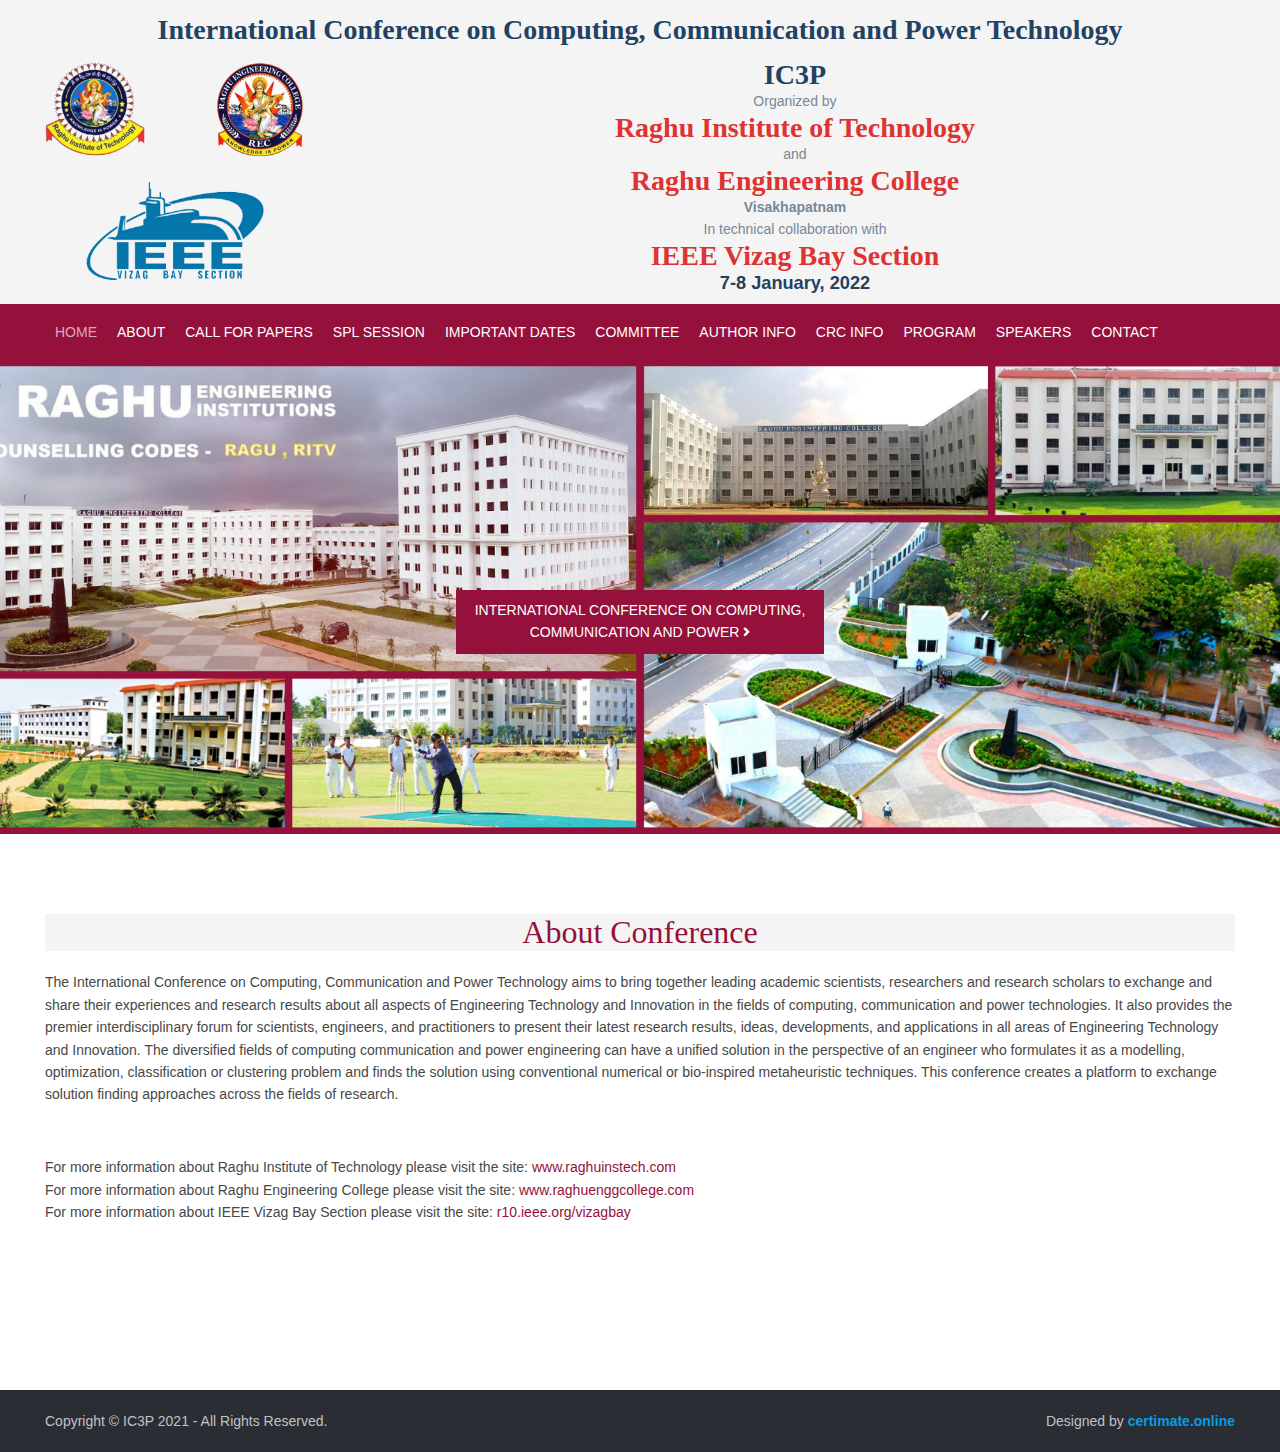
<file: index.html>
<!DOCTYPE html>

<html lang="">
<head>
<title>IC3P| Home</title>
<meta charset="utf-8">
<meta name="viewport" content="width=device-width, initial-scale=1.0, maximum-scale=1.0, user-scalable=no">
<link href="layout/styles/layout.css" rel="stylesheet" type="text/css" media="all">
</head>
<body id="top">
<div class="wrapper row0">
  
  <header id="header" class="hoc clear"> 
    <center><h1><span>International Conference on Computing, Communication and Power Technology</span></h1></center>
    <!-- ################################################################################################ -->
    <div id="logo" class="one_quarter first">
      <h1><a href="index.html"><img src="images/logo2.png"></a></h1><br>
      <h1><a href="index.html"><img src="images/ieee.png"></a></h1>
    </div>

    <div class="three_quarter">
        <center><p>
          <h1><span style="color:#234262">IC3P</span></h1><br>
          <span class="rem">Organized by</span><br>
          <h1><span class="ic">Raghu Institute of Technology</span></h1><br>
        <span class="rem">and</span><br>
        <h1><span class="ic">Raghu Engineering College</span></h1><br>
        <span class="rem"><b>Visakhapatnam</b><br>In technical collaboration with</span><br>
        <h1><span class="ic">IEEE Vizag Bay Section</span></h1><br>
        <p class="rem">7-8 January, 2022</p>
        </p></center>
    </div>
    <!-- ################################################################################################ -->
  </header>
</div>
<div class="wrapper row1">
  <section class="hoc clear">
    <!-- ################################################################################################ -->
    <nav id="mainav">
      <ul class="clear">
        <li class="active"><a href="index.html">Home</a></li>
        <li><a href="pages/about.html">About</a></li>
        <li><a href="pages/call-for-papers.html">Call For Papers</a></li>
        <li><a href="#">SPL Session</a></li>
        <li><a href="pages/important-dates.html">Important Dates</a></li>
        <li><a href="pages/committee.html">Committee</a></li>
        <li><a href="pages/authorinfo.html">Author Info</a></li>
        <li><a href="#">CRC info</a></li>
        <li><a href="pages/program.html">Program</a></li>
        <li><a href="pages/speakers.html">Speakers</a></li>
        <li><a href="pages/contactus.html">Contact</a></li>
      </ul>
      </ul>
    </nav>

   </section>
</div>
<!-- ################################################################################################ -->
<div class="wrapper bgded" style="background-image:url('images/cover1.png');">
  <div id="pageintro" class="hoc clear"> 
    <!-- ################################################################################################ -->
    <article>
      
      <h3 style="color:black"></h3>
      <footer><a class="btn" href="#">International Conference on Computing,<br> Communication and Power <i class="fas fa-angle-right"></i></a></footer>
    </article>
    <!-- ################################################################################################ -->
  </div>
</div>

<div class="wrapper row3">
  <main class="hoc container clear"> 
    <!-- main body -->
    <!-- ################################################################################################ -->
    <div class="content"> 
      <!-- ################################################################################################ -->
      <div id="gallery">
        <figure>
          <div class="wrapper row2">
      <center><h6 class="heading">About Conference</h></center>
    </div>
          <p>The International Conference on Computing, Communication and Power Technology aims to bring together leading academic scientists, researchers and research scholars to exchange and share their experiences and research results about all aspects of Engineering Technology and Innovation in the fields of computing, communication and power technologies. It also provides the premier interdisciplinary forum for scientists, engineers, and practitioners to present their latest research results, ideas, developments, and applications in all areas of Engineering Technology and Innovation. The diversified fields of computing communication and power engineering can have a unified solution in the perspective of an engineer who formulates it as a modelling, optimization, classification or clustering problem and finds the solution using conventional numerical or bio-inspired metaheuristic techniques. This conference creates a platform to exchange solution finding approaches across the fields of research.</p><br>
  

    <p>For more information about Raghu Institute of Technology please visit the site: <a href="https://www.raghuinstech.com/">www.raghuinstech.com</a></br>
    For more information about Raghu Engineering College please visit the site: <a href="https://www.raghuenggcollege.com/">www.raghuenggcollege.com</a></br>
    For more information about IEEE Vizag Bay Section please visit the site: <a href="https://r10.ieee.org/vizagbay/">r10.ieee.org/vizagbay</a></p><br>
    
    </div>
</div>
</div>
</div>


<div class="wrapper row5">
  <div id="copyright" class="hoc clear"> 
    <!-- ################################################################################################ -->
    <p class="fl_left">Copyright &copy; IC3P 2021 - All Rights Reserved.</p>
    <p class="fl_right">Designed by <a style="color: #039ee3" href="https://certimate.online"><b>certimate.online</b></a></p>
    </div>
</div>
<a id="backtotop" href="#top"><i class="fas fa-chevron-up"></i></a>
<!-- JAVASCRIPTS -->
<script src="layout/scripts/jquery.min.js"></script>
<script src="layout/scripts/jquery.backtotop.js"></script>
<script src="layout/scripts/jquery.mobilemenu.js"></script>
</body>
</html>
</file>
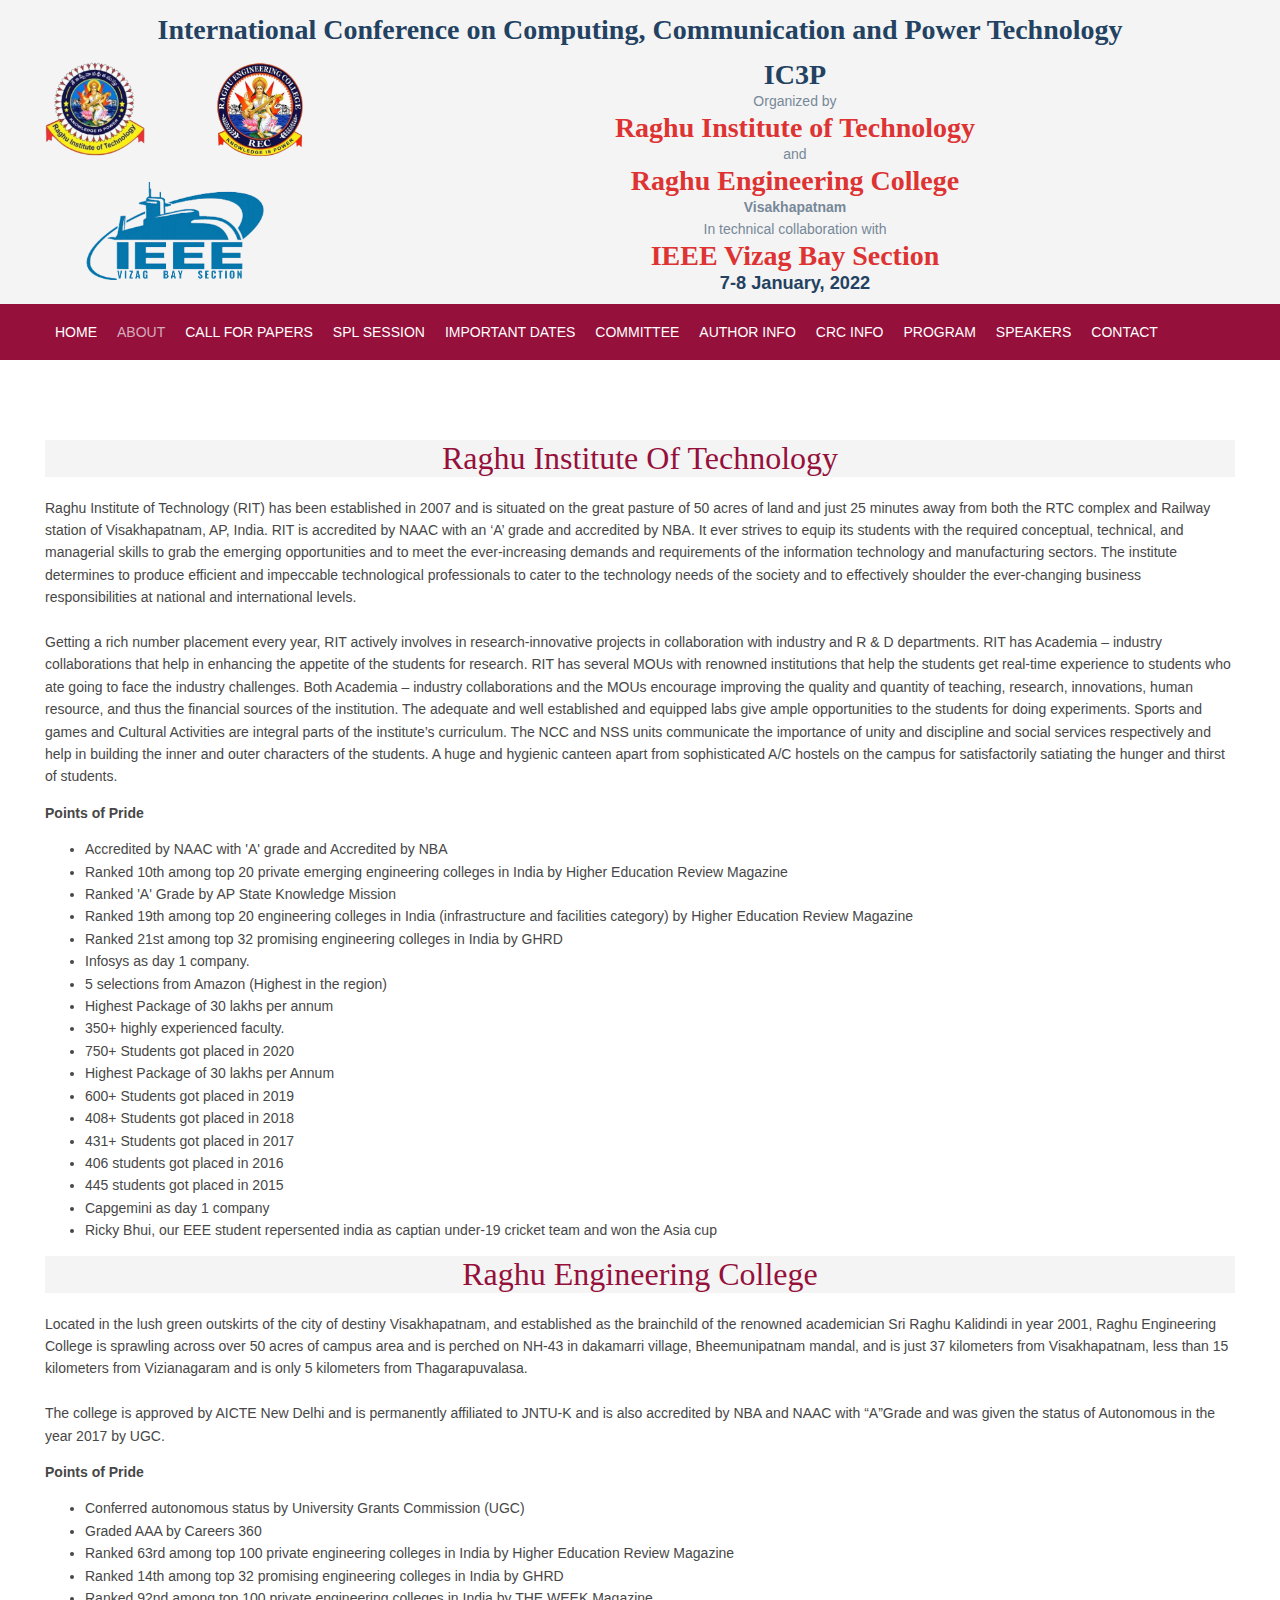
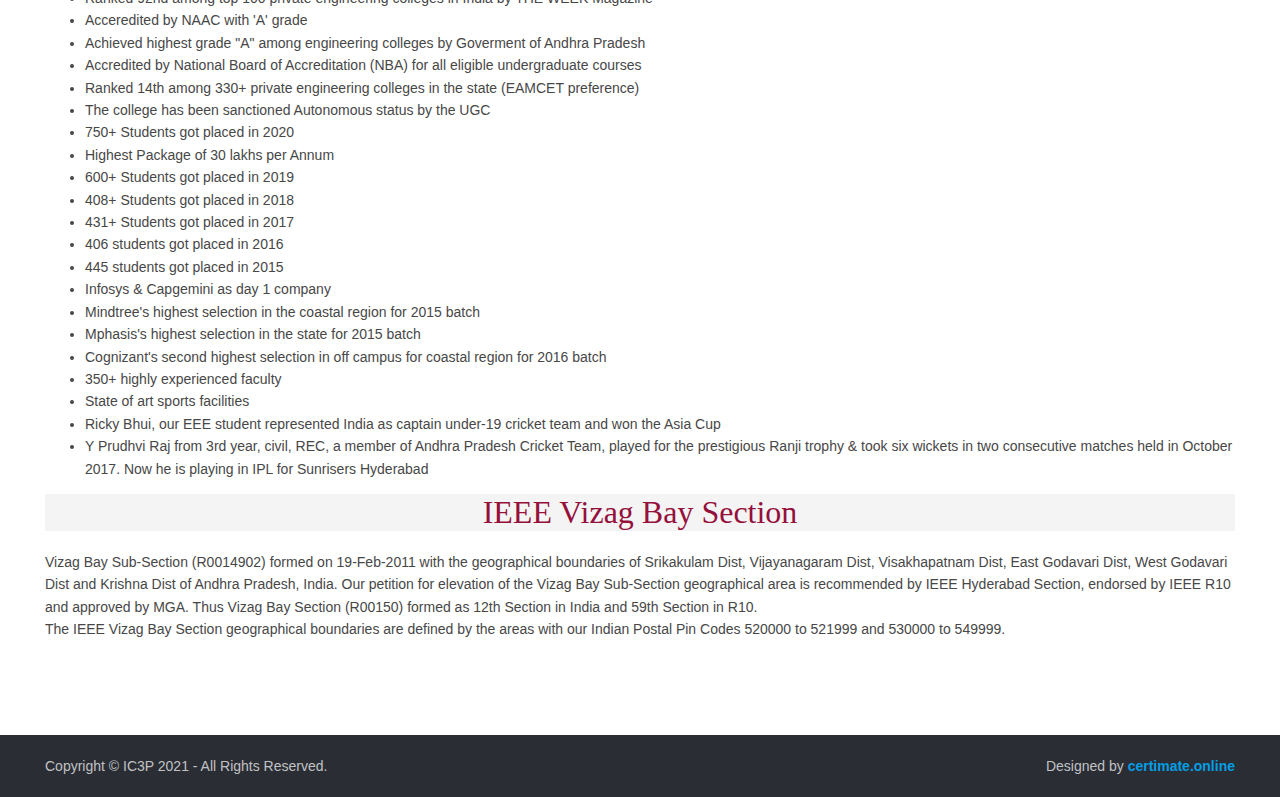
<file: pages/about.html>
<!DOCTYPE html>
<html lang="">
<!-- To declare your language - read more here: https://www.w3.org/International/questions/qa-html-language-declarations -->
<head>
<title>IC3P | About</title>
<meta charset="utf-8">
<meta name="viewport" content="width=device-width, initial-scale=1.0, maximum-scale=1.0, user-scalable=no">
<link href="../layout/styles/layout.css" rel="stylesheet" type="text/css" media="all">
</head>
<body id="top">
<div class="wrapper row0">
  
  <header id="header" class="hoc clear"> 
    <center><h1><span>International Conference on Computing, Communication and Power Technology</span></h1></center>
    <!-- ################################################################################################ -->
    <div id="logo" class="one_quarter first">
      <h1><a href="../index.html"><img src="../images/logo2.png"></a></h1><br>
      <h1><a href="../index.html"><img src="../images/ieee.png"></a></h1>
    </div>

    <div class="three_quarter">
        <center><p>
          <h1><span style="color:#234262">IC3P</span></h1><br>
          <span class="rem">Organized by</span><br>
          <h1><span class="ic">Raghu Institute of Technology</span></h1><br>
        <span class="rem">and</span><br>
        <h1><span class="ic">Raghu Engineering College</span></h1><br>
        <span class="rem"><b>Visakhapatnam</b><br>In technical collaboration with</span><br>
        <h1><span class="ic">IEEE Vizag Bay Section</span></h1><br>
        <p class="rem">7-8 January, 2022</p>
        </p></center>
    </div>
    <!-- ################################################################################################ -->
  </header>
</div>
<div class="wrapper row1">
  <section class="hoc clear"> 
    <!-- ################################################################################################ -->
    <nav id="mainav">
      <ul class="clear">
        <li><a href="../index.html">Home</a></li>
        <li class="active"><a href="about.html">About</a></li>
        <li><a href="call-for-papers.html">Call For Papers</a></li>
        <li><a href="#">SPL Session</a></li>
        <li><a href="important-dates.html">Important Dates</a></li>
        <li><a href="committee.html">Committee</a></li>
        <li><a href="authorinfo.html">Author Info</a></li>
        <li><a href="#">CRC info</a></li>
        <li><a href="program.html">Program</a></li>
        <li><a href="speakers.html">Speakers</a></li>
        <li><a href="contactus.html">Contact</a></li>
      </ul>
      </ul>
    </nav>

   </section>
</div>
<!-- ################################################################################################ -->

 <div class="wrapper row3">
  <main class="hoc container clear"> 
   
<div class="wrapper row2">
      <center><h6 class="heading">Raghu Institute of Technology</h></center>
    </div>
          
          <p>Raghu Institute of Technology (RIT) has been established in 2007 and is situated on the great pasture of 50 acres of land and just 25 minutes away from both the RTC complex and Railway station of Visakhapatnam, AP, India. RIT is accredited by NAAC with an ‘A’ grade and accredited by NBA. It ever strives to equip its students with the required conceptual, technical, and managerial skills to grab the emerging opportunities and to meet the ever-increasing demands and requirements of the information technology and manufacturing sectors. The institute determines to produce efficient and impeccable technological professionals to cater to the technology needs of the society and to effectively shoulder the ever-changing business responsibilities at national and international levels.<br><br>Getting a rich number placement every year, RIT actively involves in research-innovative projects in collaboration with industry and R & D departments. RIT has Academia – industry collaborations that help in enhancing the appetite of the students for research. RIT has several MOUs with renowned institutions that help the students get real-time experience to students who ate going to face the industry challenges. Both Academia – industry collaborations and the MOUs encourage improving the quality and quantity of teaching, research, innovations, human resource, and thus the financial sources of the institution. The adequate and well established and equipped labs give ample opportunities to the students for doing experiments. Sports and games and Cultural Activities are integral parts of the institute’s curriculum. The NCC and NSS units communicate the importance of unity and discipline and social services respectively and help in building the inner and outer characters of the students. A huge and hygienic canteen apart from sophisticated A/C hostels on the campus for satisfactorily satiating the hunger and thirst of students.</p>
        <p><b>Points of Pride</b></p>
    <ul>
      <li>Accredited by NAAC with 'A' grade and Accredited by NBA</li>
      <li>Ranked 10th among top 20 private emerging engineering colleges in India by Higher Education Review Magazine</li>
      <li>Ranked 'A' Grade by AP State Knowledge Mission</li>
      <li>Ranked 19th among top 20 engineering colleges in India (infrastructure and facilities category) by Higher Education Review Magazine</li>
      <li>Ranked 21st among top 32 promising engineering colleges in India by GHRD</li>
      <li>Infosys as day 1 company.</li>
      <li>5 selections from Amazon (Highest in the region)</li>
      <li>Highest Package of 30 lakhs per annum</li>
      <li>350+ highly experienced faculty.</li>
      <li>750+ Students got placed in 2020</li>
      <li>Highest Package of 30 lakhs per Annum</li>
      <li>600+ Students got placed in 2019</li>
      <li>408+ Students got placed in 2018</li>
      <li>431+ Students got placed in 2017</li>
      <li>406 students got placed in 2016</li>
      <li>445 students got placed in 2015</li>
      <li>Capgemini as day 1 company</li>
      <li>Ricky Bhui, our EEE student repersented india as captian under-19 cricket team and won the Asia cup</li>
    </ul>

<div class="wrapper row2">
      <center><h6 class="heading">Raghu Engineering College</h></center>
    </div>
    <p>Located in the lush green outskirts of the city of destiny Visakhapatnam, and established as the brainchild of the renowned academician Sri Raghu Kalidindi in year 2001, Raghu Engineering College is sprawling across over 50 acres of campus area and is perched on NH-43 in dakamarri village, Bheemunipatnam mandal, and is just 37 kilometers from Visakhapatnam, less than 15 kilometers from Vizianagaram and is only 5 kilometers from Thagarapuvalasa.<br><br>
The college is approved by AICTE New Delhi and is permanently affiliated to JNTU-K and is also accredited by NBA and NAAC with “A”Grade and was given the status of Autonomous in the year 2017 by UGC.</p>
<p><b>Points of Pride</b></p>
    <ul>
      <li>Conferred autonomous status by University Grants Commission (UGC)</li>
      <li>Graded AAA by Careers 360</li>
      <li>Ranked 63rd among top 100 private engineering colleges in India by Higher Education Review Magazine</li>
      <li>Ranked 14th among top 32 promising engineering colleges in India by GHRD</li>
      <li>Ranked 92nd among top 100 private engineering colleges in India by THE WEEK Magazine</li>
      <li>Acceredited by NAAC with 'A' grade</li>
      <li>Achieved highest grade "A" among engineering colleges by Goverment of Andhra Pradesh</li>
      <li>Accredited by National Board of Accreditation (NBA) for all eligible undergraduate courses</li>
      <li>Ranked 14th among 330+ private engineering colleges in the state (EAMCET preference)</li>
      <li>The college has been sanctioned Autonomous status by the UGC</li>
      <li>750+ Students got placed in 2020</li>
      <li>Highest Package of 30 lakhs per Annum</li>
      <li>600+ Students got placed in 2019</li>
      <li>408+ Students got placed in 2018</li>
      <li>431+ Students got placed in 2017</li>
      <li>406 students got placed in 2016</li>
      <li>445 students got placed in 2015</li>
      <li>Infosys & Capgemini as day 1 company</li>
      <li>Mindtree's highest selection in the coastal region for 2015 batch</li>
      <li>Mphasis's highest selection in the state for 2015 batch</li>
      <li>Cognizant's second highest selection in off campus for coastal region for 2016 batch</li>
      <li>350+ highly experienced faculty</li>
      <li>State of art sports facilities</li>
      <li>Ricky Bhui, our EEE student represented India as captain under-19 cricket team and won the Asia Cup</li>
      <li>Y Prudhvi Raj from 3rd year, civil, REC, a member of Andhra Pradesh Cricket Team, played for the prestigious Ranji trophy & took six wickets in two consecutive matches held in October 2017. Now he is playing in IPL for Sunrisers Hyderabad</li>
    </ul>

<div class="wrapper row2">
      <center><h6 class="heading">IEEE Vizag Bay Section</h></center>
    </div>
          
          <p>Vizag Bay Sub-Section (R0014902) formed on 19-Feb-2011 with the geographical boundaries of Srikakulam Dist, Vijayanagaram Dist, Visakhapatnam Dist, East Godavari Dist, West Godavari Dist and Krishna Dist of Andhra Pradesh, India.  Our petition for elevation of the Vizag Bay Sub-Section geographical area is recommended by IEEE Hyderabad Section, endorsed by IEEE R10 and approved by MGA. Thus Vizag Bay Section (R00150) formed as 12th Section in India and 59th Section in R10.<br>The IEEE Vizag Bay Section geographical boundaries are defined by the areas with our Indian Postal Pin Codes 520000 to 521999 and 530000 to 549999.</p>
        </figure>
      </div>
    <div class="clear"></div>
  </main>
</div>
                  
      <!-- ################################################################################################ -->
      <!-- ################################################################################################ -->
 
    
    <!-- ################################################################################################ -->
    <!-- / main body -->
    <div class="clear"></div>
  </main>
</div>
<!-- ################################################################################################ -->
<!-- ################################################################################################ -->
<!-- ################################################################################################ -->
<div class="wrapper row5">
  <div id="copyright" class="hoc clear"> 
    <!-- ################################################################################################ -->
    <p class="fl_left">Copyright &copy; IC3P 2021 - All Rights Reserved.</p>
    <p class="fl_right">Designed by <a style="color: #039ee3" href="https://certimate.online"><b>certimate.online</b></a></p>
    <!-- ################################################################################################ -->
  </div>
</div>
<!-- ################################################################################################ -->
<!-- ################################################################################################ -->
<!-- ################################################################################################ -->
<a id="backtotop" href="#top"><i class="fas fa-chevron-up"></i></a>
<!-- JAVASCRIPTS -->
<script src="../layout/scripts/jquery.min.js"></script>
<script src="../layout/scripts/jquery.backtotop.js"></script>
<script src="../layout/scripts/jquery.mobilemenu.js"></script>
</body>
</html>
</file>
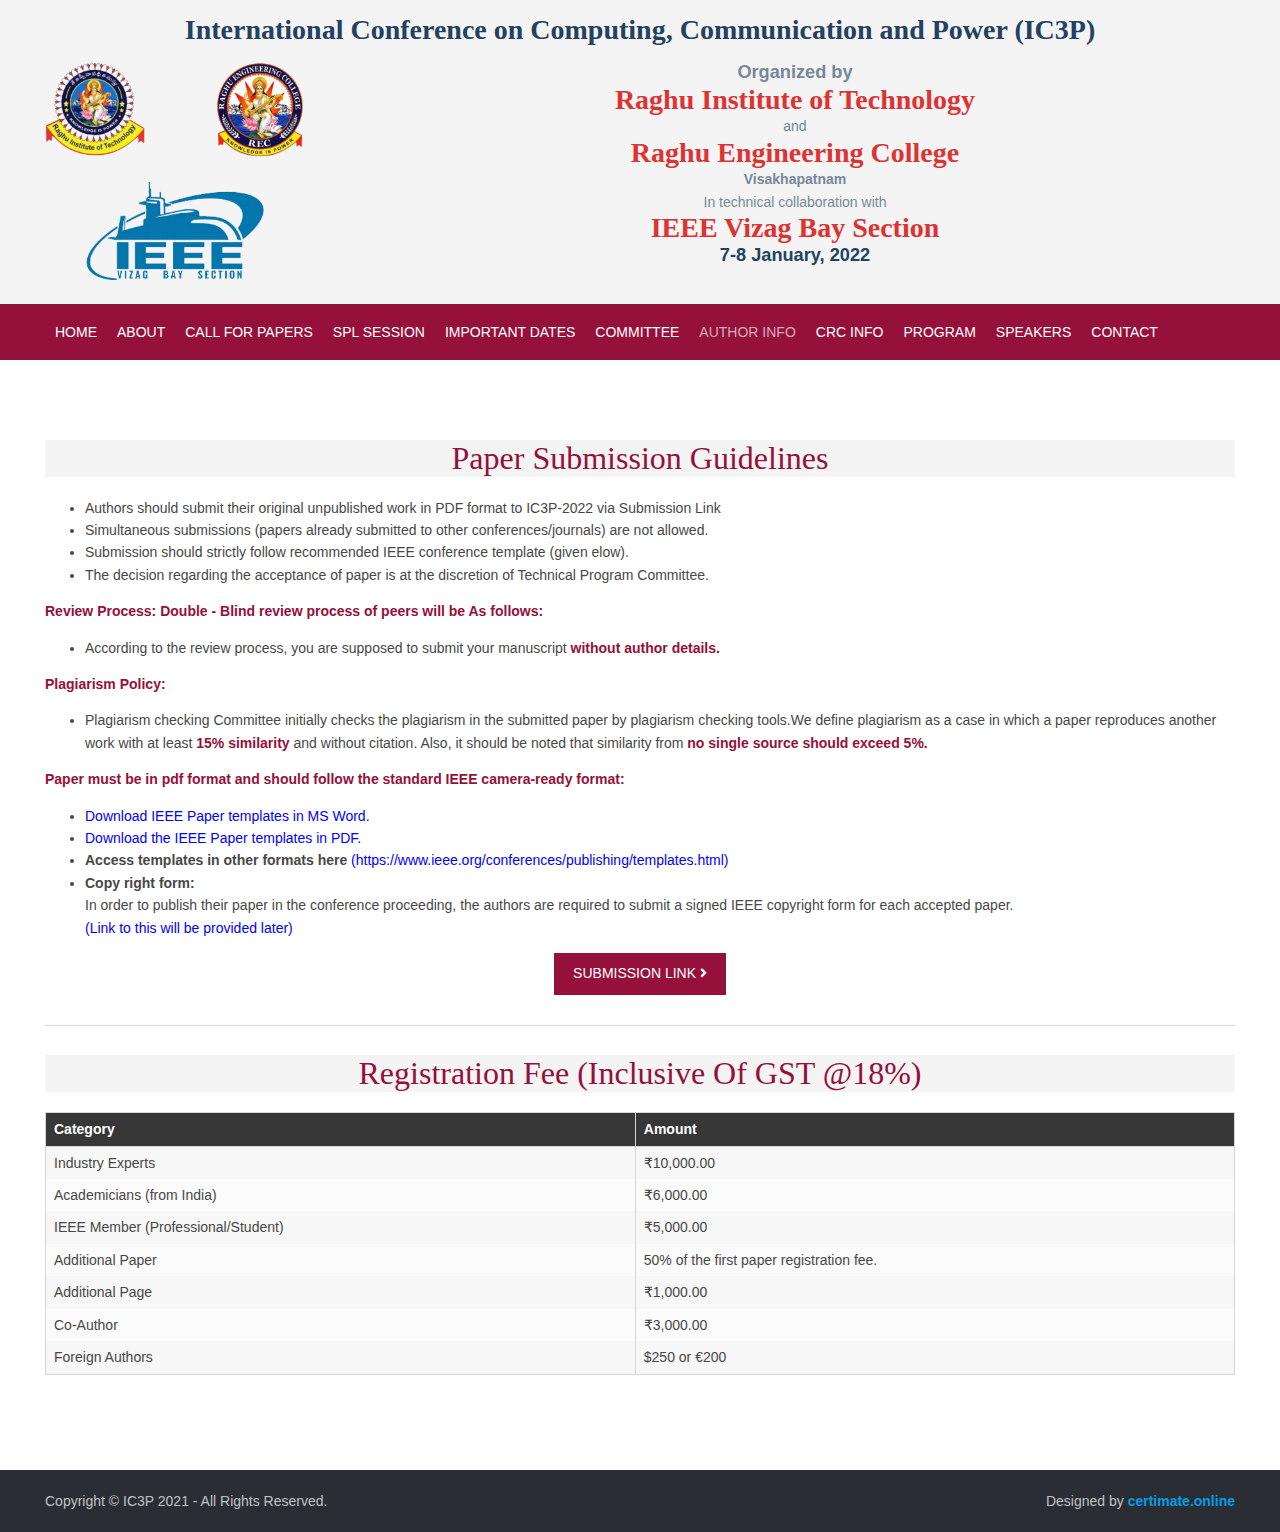
<file: pages/authorinfo.html>
<!DOCTYPE html>
<html lang="">
<head>
<title>IC3P | Author Info</title>
<meta charset="utf-8">
<meta name="viewport" content="width=device-width, initial-scale=1.0, maximum-scale=1.0, user-scalable=no">
<link href="../layout/styles/layout.css" rel="stylesheet" type="text/css" media="all">
</head>
<body id="top">
<div class="wrapper row0">
  
  <header id="header" class="hoc clear"> 
    <center><h1><span>International Conference on Computing, Communication and Power (IC3P)</span></h1></center>
    <!-- ################################################################################################ -->
    <div id="logo" class="one_quarter first">
      <h1><a href="../index.html"><img src="../images/logo2.png"></a></h1><br>
      <h1><a href="../index.html"><img src="../images/ieee.png"></a></h1>
    </div>

    <div class="three_quarter">
        <center><p>
          <span class="rem">Organized by</span><br>
          <h1><span class="ic">Raghu Institute of Technology</span></h1><br>
        <span class="rem">and</span><br>
        <h1><span class="ic">Raghu Engineering College</span></h1><br>
        <span class="rem"><b>Visakhapatnam</b><br>In technical collaboration with</span><br>
        <h1><span class="ic">IEEE Vizag Bay Section</span></h1><br>
        <p class="rem">7-8 January, 2022</p>
        </p></center>
    </div>
</div>
<div class="wrapper row1">
  <section class="hoc clear"> 
    <!-- ################################################################################################ -->
    <nav id="mainav">
      <ul class="clear">
        <li><a href="../index.html">Home</a></li>
        <li><a href="about.html">About</a></li>
        <li><a href="call-for-papers.html">Call For Papers</a></li>
        <li><a href="session.html">SPL Session</a></li>
        <li><a href="important-dates.html">Important Dates</a></li>
        <li><a href="committee.html">Committee</a></li>
        <li class="active"><a href="authorinfo.html">Author Info</a></li>
        <li><a href="crcinfo.html">CRC info</a></li>
        <li><a href="program.html">Program</a></li>
        <li><a href="speakers.html">Speakers</a></li>
        <li><a href="contactus.html">Contact</a></li>
      </ul>
      </ul>
    </nav>

   </section>
</div>
 <div class="wrapper row3">
  <main class="hoc container clear"> 
   
<div class="wrapper row2">
      <center><h6 class="heading">Paper Submission Guidelines</h></center>
    </div>
    <ul>
      <li>Authors should submit their original unpublished work in PDF format to IC3P-2022 via Submission Link</li>
      <li>Simultaneous submissions (papers already submitted to other conferences/journals) are not allowed.</li>
      <li>Submission should strictly follow recommended IEEE conference template (given elow).</li>
      <li>The decision regarding the acceptance of paper is at the discretion of Technical Program Committee.</li>
    </ul>
<p style="color: #95103B"><b>Review Process: Double - Blind review process of peers will be As follows:</b></p>
<ul>
  <li>According to the review process, you are supposed to submit your manuscript <b style="color: #95103B">without author details.</b></li>
</ul>
<p style="color: #95103B"><b>Plagiarism Policy:</b></p>
<ul>
  <li>Plagiarism checking Committee initially checks the plagiarism in the submitted paper by plagiarism checking tools.We define plagiarism as a case in which a paper reproduces another work with at least <b style="color: #95103B">15% similarity</b> and without citation. Also, it should be noted that similarity from <b style="color: #95103B">no single source should exceed 5%.</b></li>
</ul>
<p style="color: #95103B"><b>Paper must be in pdf format and should follow the standard IEEE camera-ready format:</b></p>
<ul>
  <li><a style="color: blue" href="https://u.pcloud.link/publink/show?code=XZBDDDXZlPjFyP4ydEY5F3q96E6vxyrgIAjy" target="_blank">Download IEEE Paper templates in MS Word.</a></li>
  <li><a style="color: blue" href="https://u.pcloud.link/publink/show?code=XZCDDDXZAyw6P0xWXzuGhTSSdP2Juff9fLsk" target="_blank">Download the IEEE Paper templates in PDF.</a></li>
  <li><b>Access templates in other formats here</b> <a style="color: blue" href="https://www.ieee.org/conferences/publishing/templates.html" target="_blank">(https://www.ieee.org/conferences/publishing/templates.html)</a></li>
  <li><b>Copy right form:</b><br>In order to publish their paper in the conference proceeding, the authors are required to submit a signed IEEE copyright form for each accepted paper.<br><a style="color: blue" href="#" target="_blank"> (Link to this will be provided later)</a></li>
</ul>
   <footer class="center"><a class="btn" href="https://easychair.org/conferences/?conf=ic3p2022" target="_blank">Submission Link <i class="fas fa-angle-right"></i></a></footer><br><hr><br>




<div class="wrapper row2">
      <center><h6 class="heading">Registration Fee (Inclusive of GST @18%)</h></center>
    </div>
<table style="width:100%">
  <tr>
    <th>Category</th>
    <th>Amount</th> 
  </tr>
  <tr>
    <td>Industry Experts</td>
    <td>₹10,000.00</td>
  </tr>
  <tr>
    <td>Academicians (from India)</td>
    <td>₹6,000.00</td>
  </tr>
  <tr>
    <td>IEEE Member (Professional/Student)</td>
    <td>₹5,000.00</td>
  </tr>
  <tr>
    <td>Additional Paper</td>
    <td>50% of the first paper registration fee. </td>
  </tr>
  <tr>
    <td>Additional  Page</td>
    <td>₹1,000.00</td>
  </tr>
  <tr>
    <td>Co-Author</td>
    <td>₹3,000.00</td>
  </tr>
  <tr>
    <td>Foreign Authors</td>
    <td>$250 or €200</td>
  </tr>
</table>

    <div class="clear"></div>
  </main>
</div>
<div class="wrapper row5">
  <div id="copyright" class="hoc clear"> 
    <!-- ################################################################################################ -->
    <p class="fl_left">Copyright &copy; IC3P 2021 - All Rights Reserved.</p>
    <p class="fl_right">Designed by <a style="color: #039ee3" href="https://certimate.online"><b>certimate.online</b></a></p>
  </div>
</div>
<!-- JAVASCRIPTS -->
<script src="../layout/scripts/jquery.min.js"></script>
<script src="../layout/scripts/jquery.backtotop.js"></script>
<script src="../layout/scripts/jquery.mobilemenu.js"></script>
</body>
</html>
</file>
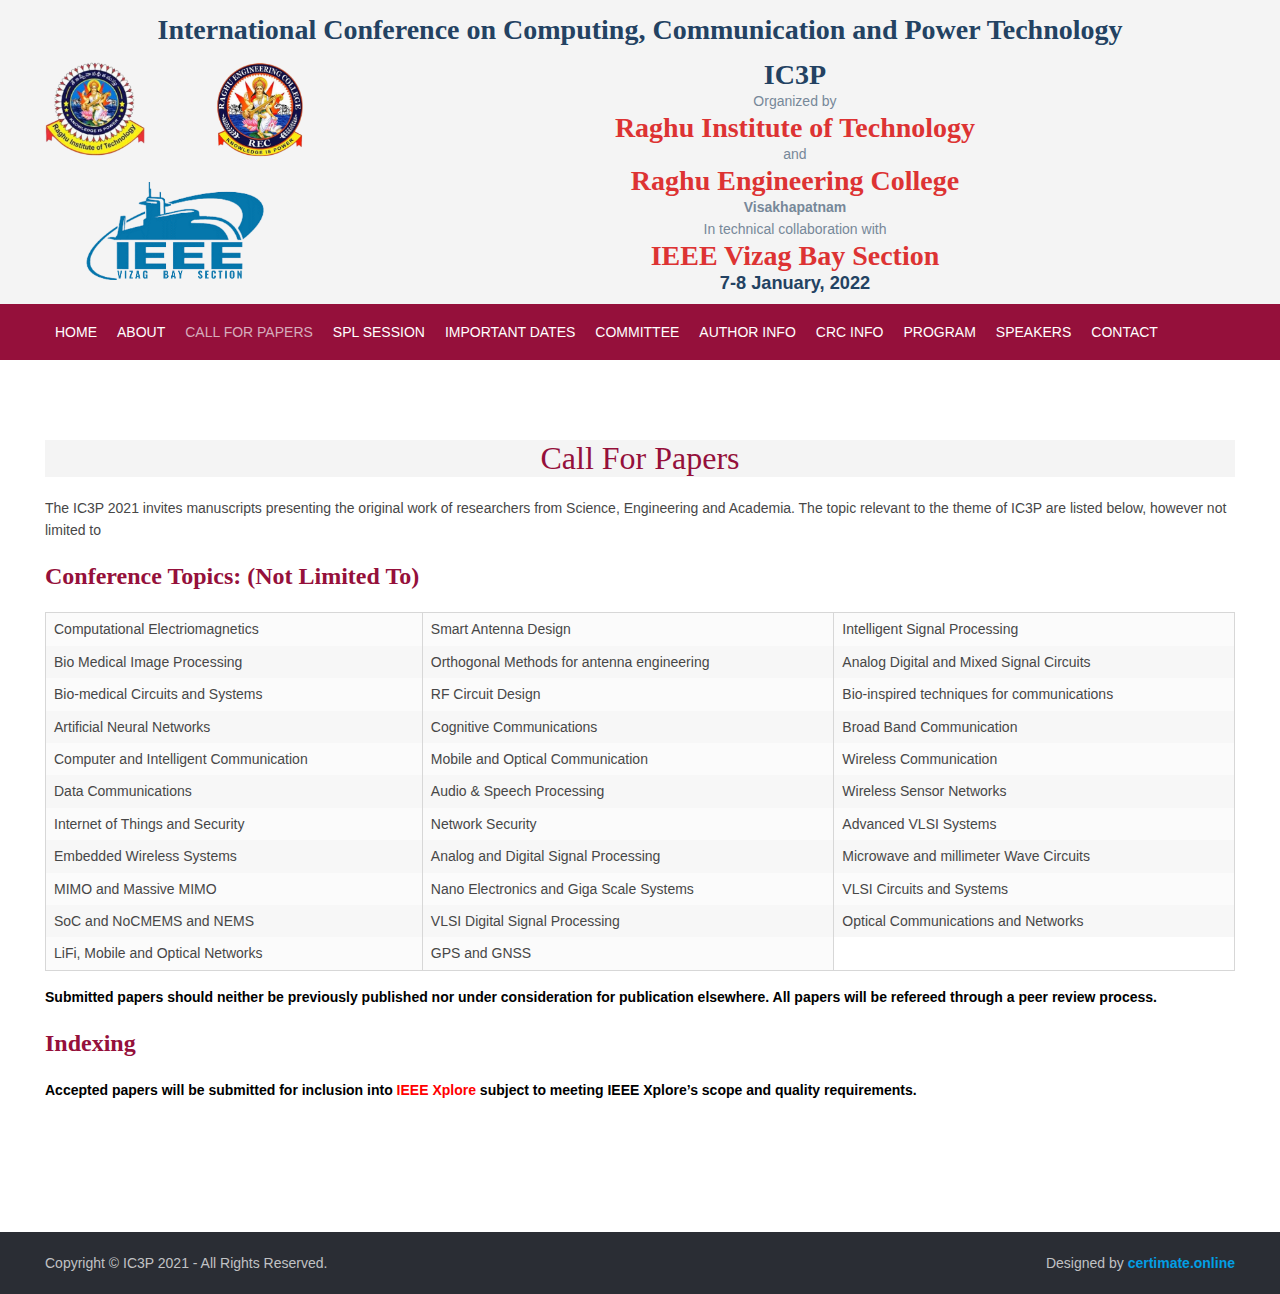
<file: pages/call-for-papers.html>
<!DOCTYPE html>
<html lang="">
<head>
<title>IC3P | Call for Papers </title>
<meta charset="utf-8">
<meta name="viewport" content="width=device-width, initial-scale=1.0, maximum-scale=1.0, user-scalable=no">
<link href="../layout/styles/layout.css" rel="stylesheet" type="text/css" media="all">
</head>
<body id="top">
<div class="wrapper row0">
  
  <header id="header" class="hoc clear"> 
    <center><h1><span>International Conference on Computing, Communication and Power Technology</span></h1></center>
    <!-- ################################################################################################ -->
    <div id="logo" class="one_quarter first">
      <h1><a href="../index.html"><img src="../images/logo2.png"></a></h1><br>
      <h1><a href="../index.html"><img src="../images/ieee.png"></a></h1>
    </div>

    <div class="three_quarter">
        <center><p>
          <h1><span style="color:#234262">IC3P</span></h1><br>
          <span class="rem">Organized by</span><br>
          <h1><span class="ic">Raghu Institute of Technology</span></h1><br>
        <span class="rem">and</span><br>
        <h1><span class="ic">Raghu Engineering College</span></h1><br>
        <span class="rem"><b>Visakhapatnam</b><br>In technical collaboration with</span><br>
        <h1><span class="ic">IEEE Vizag Bay Section</span></h1><br>
        <p class="rem">7-8 January, 2022</p>
        </p></center>
    </div>
</div>
<div class="wrapper row1">
  <section class="hoc clear"> 
    <!-- ################################################################################################ -->
    <nav id="mainav">
      <ul class="clear">
        <li><a href="../index.html">Home</a></li>
        <li><a href="about.html">About</a></li>
        <li class="active"><a href="call-for-papers.html">Call For Papers</a></li>
        <li><a href="#">SPL Session</a></li>
        <li><a href="important-dates.html">Important Dates</a></li>
        <li><a href="committee.html">Committee</a></li>
        <li><a href="authorinfo.html">Author Info</a></li>
        <li><a href="#">CRC info</a></li>
        <li><a href="program.html">Program</a></li>
        <li><a href="speakers.html">Speakers</a></li>
        <li><a href="contactus.html">Contact</a></li>
      </ul>
      </ul>
    </nav>

   </section>
</div>
<div class="wrapper row3">
  <main class="hoc container clear"> 
    <!-- main body -->
    <!-- ################################################################################################ -->
    <div class="content"> 
      <!-- ################################################################################################ -->
      <div id="gallery">
        <figure>
          <div class="wrapper row2">
      <center><h6 class="heading">Call for Papers</h></center>
    </div>
          <p>The IC3P 2021 invites manuscripts presenting the original work of researchers from Science, Engineering and Academia. The topic relevant to the theme of IC3P are listed below, however not limited to</p>
          <h6><span>Conference Topics: (Not limited to)</span></h6>

<table style="width:100%">
  
  <tr>
    <td>Computational Electriomagnetics</td>
    <td>Smart Antenna Design</td>
    <td>Intelligent Signal Processing</td>
  </tr>
  <tr>
    <td>Bio Medical Image Processing</td>
    <td>Orthogonal Methods for antenna engineering</td>
    <td>Analog Digital and Mixed Signal Circuits</td>
  </tr>
  <tr>
    <td>Bio-medical Circuits and Systems</td>
    <td>RF Circuit Design</td>
    <td>Bio-inspired techniques for communications</td>
  </tr>
  <tr>
    <td>Artificial Neural Networks</td>
    <td>Cognitive Communications</td>
    <td>Broad Band Communication</td>
  </tr>
  <tr>
    <td>Computer and Intelligent Communication</td>
    <td>Mobile and Optical Communication</td>
    <td>Wireless Communication</td>
  </tr>
  <tr>
    <td>Data Communications</td>
    <td>Audio & Speech Processing</td>
    <td>Wireless Sensor Networks</td>
  </tr>
  <tr>
    <td>Internet of Things and Security</td>
    <td>Network Security</td>
    <td>Advanced VLSI Systems</td>
  </tr>
  <tr>
    <td>Embedded Wireless Systems</td>
    <td>Analog and Digital Signal Processing</td>
    <td>Microwave and millimeter Wave Circuits</td>
  </tr>
  <tr>
    <td>MIMO and Massive MIMO</td>
    <td>Nano Electronics and Giga Scale Systems</td>
    <td>VLSI Circuits and Systems</td>
  </tr>
  <tr>
    <td>SoC and NoCMEMS and NEMS</td>
    <td>VLSI Digital Signal Processing</td>
    <td>Optical Communications and Networks</td>
  </tr>
  <tr>
    <td>LiFi, Mobile and Optical Networks</td>
    <td>GPS and GNSS</td>
  </tr>
</table>

          
          <p><span>Submitted papers should neither be previously published nor under consideration for publication elsewhere. All papers will be refereed through a peer review process.</span></p>
          <h6><span>Indexing</span></h6>
          <p><span>Accepted papers will be submitted for inclusion into <a style="color:red">IEEE Xplore</a> subject to meeting IEEE Xplore’s scope and quality requirements.
          </ul>
        </figure>
      </div>
      <!-- ################################################################################################ -->
      <!-- ################################################################################################ -->
      <!-- ################################################################################################ -->
    </div>
        
      </section>
    </div>
    
    <!-- ################################################################################################ -->
    <!-- / main body -->
    <div class="clear"></div>
  </main>
</div>
<!-- ################################################################################################ -->
<!-- ################################################################################################ -->
<!-- ################################################################################################ -->
<div class="wrapper row5">
  <div id="copyright" class="hoc clear"> 
    <!-- ################################################################################################ -->
    <p class="fl_left">Copyright &copy; IC3P 2021 - All Rights Reserved.</p>
    <p class="fl_right">Designed by <a style="color: #039ee3" href="https://certimate.online"><b>certimate.online</b></a></p>
  </div>
</div>
<!-- ################################################################################################ -->
<!-- ################################################################################################ -->
<!-- ################################################################################################ -->
<a id="backtotop" href="#top"><i class="fas fa-chevron-up"></i></a>
<!-- JAVASCRIPTS -->
<script src="../layout/scripts/jquery.min.js"></script>
<script src="../layout/scripts/jquery.backtotop.js"></script>
<script src="../layout/scripts/jquery.mobilemenu.js"></script>
</body>
</html>
</file>
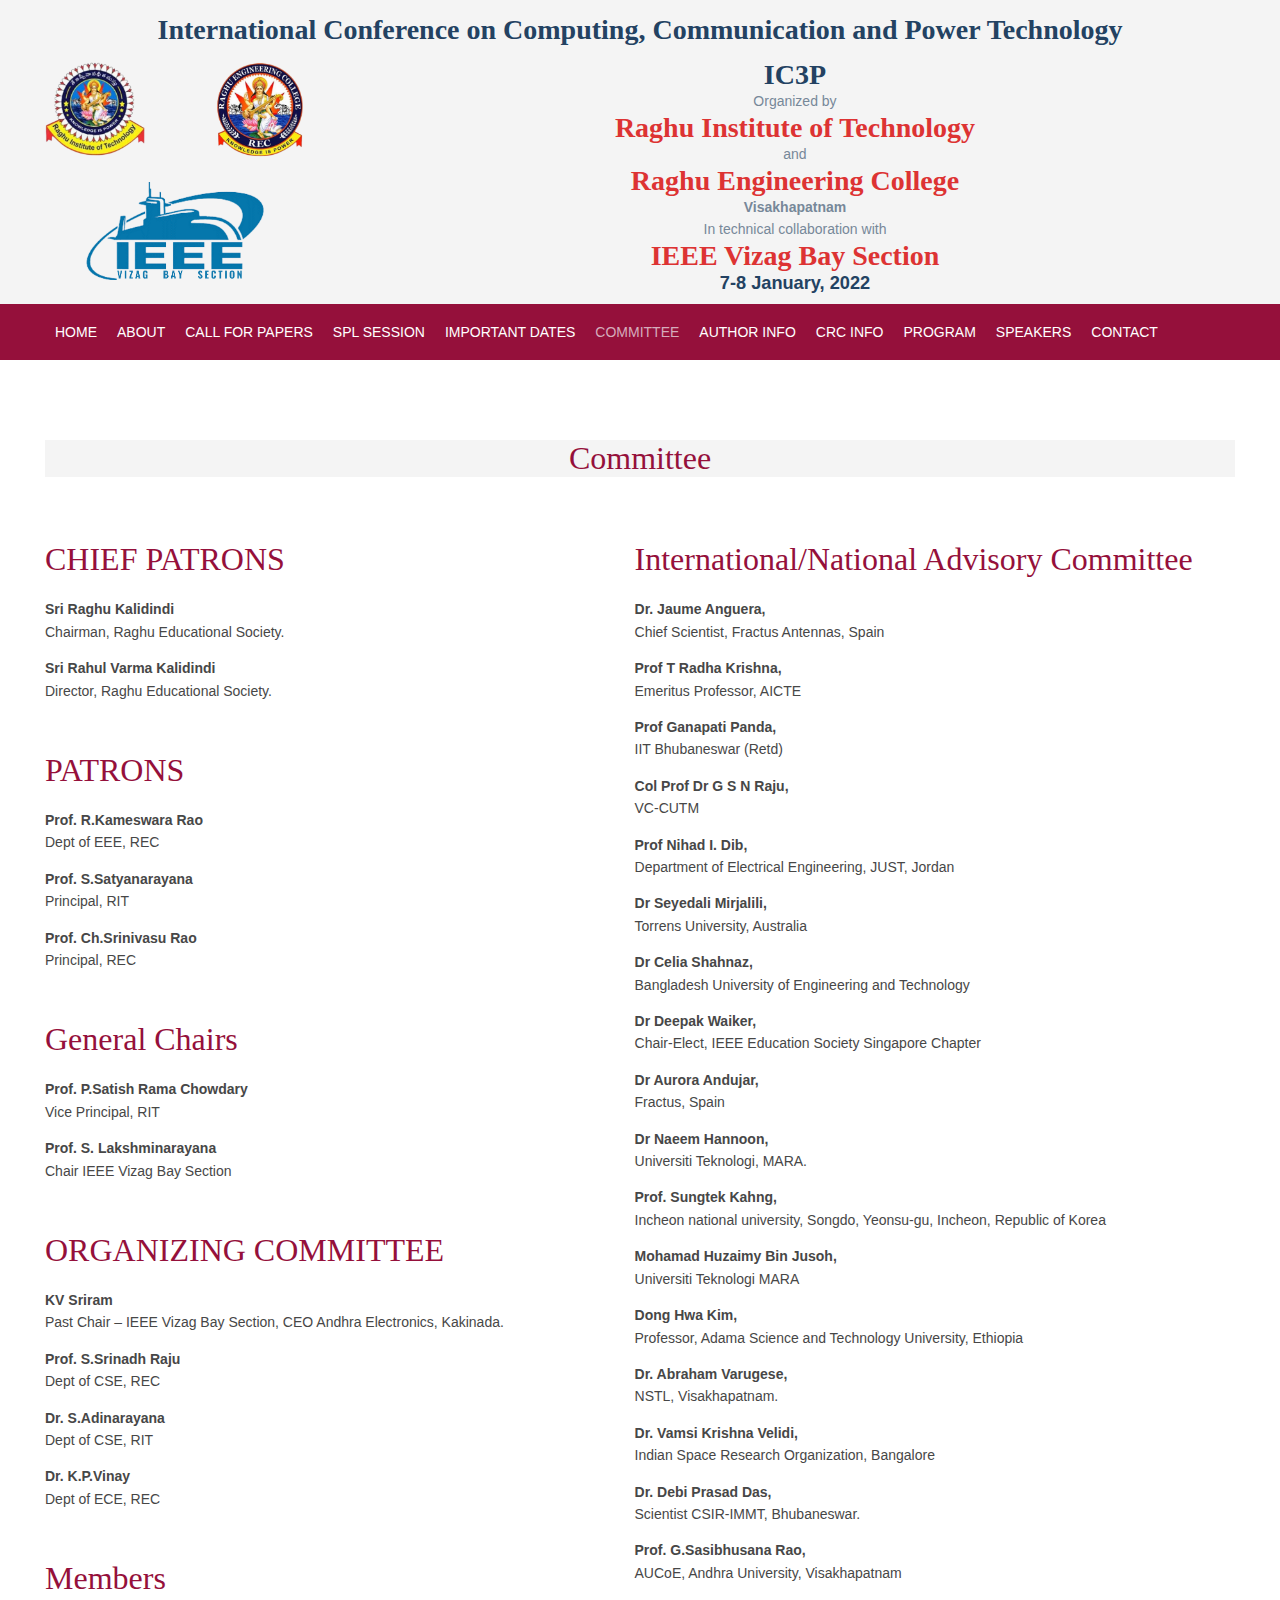
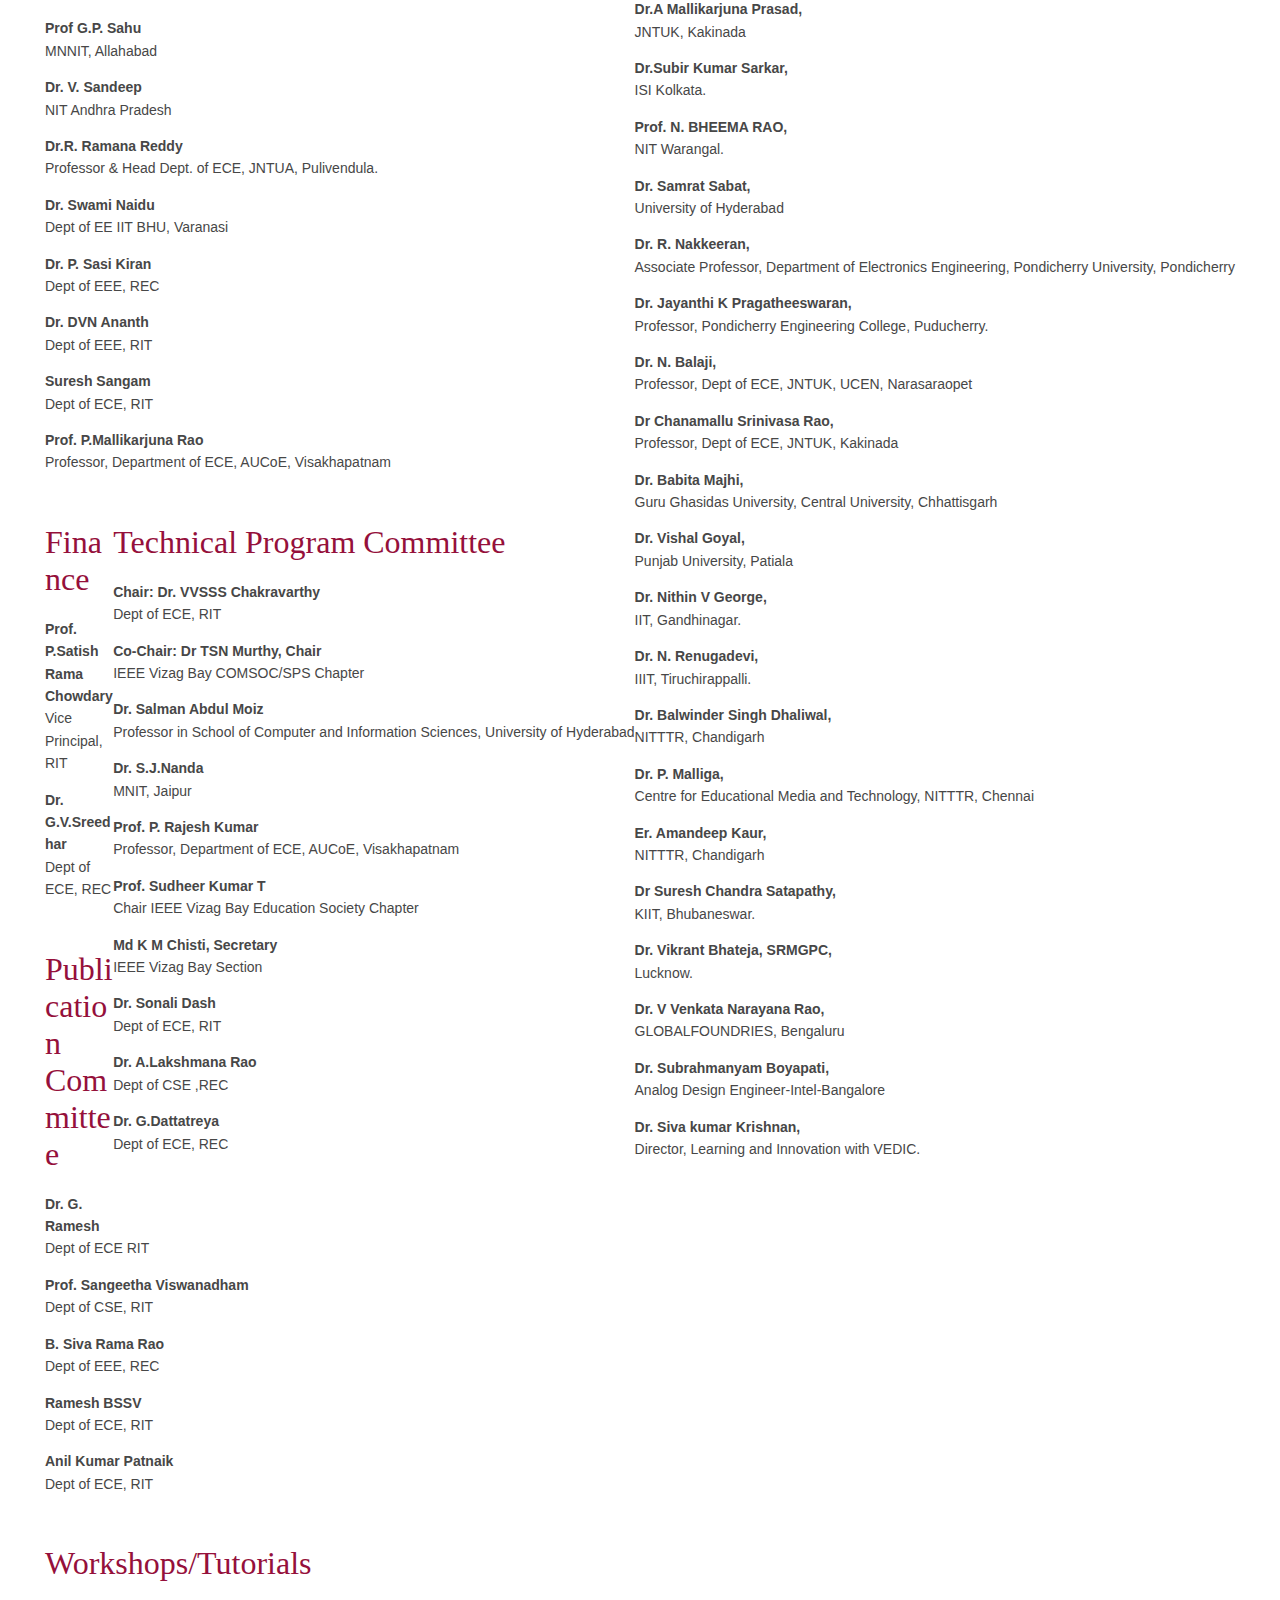
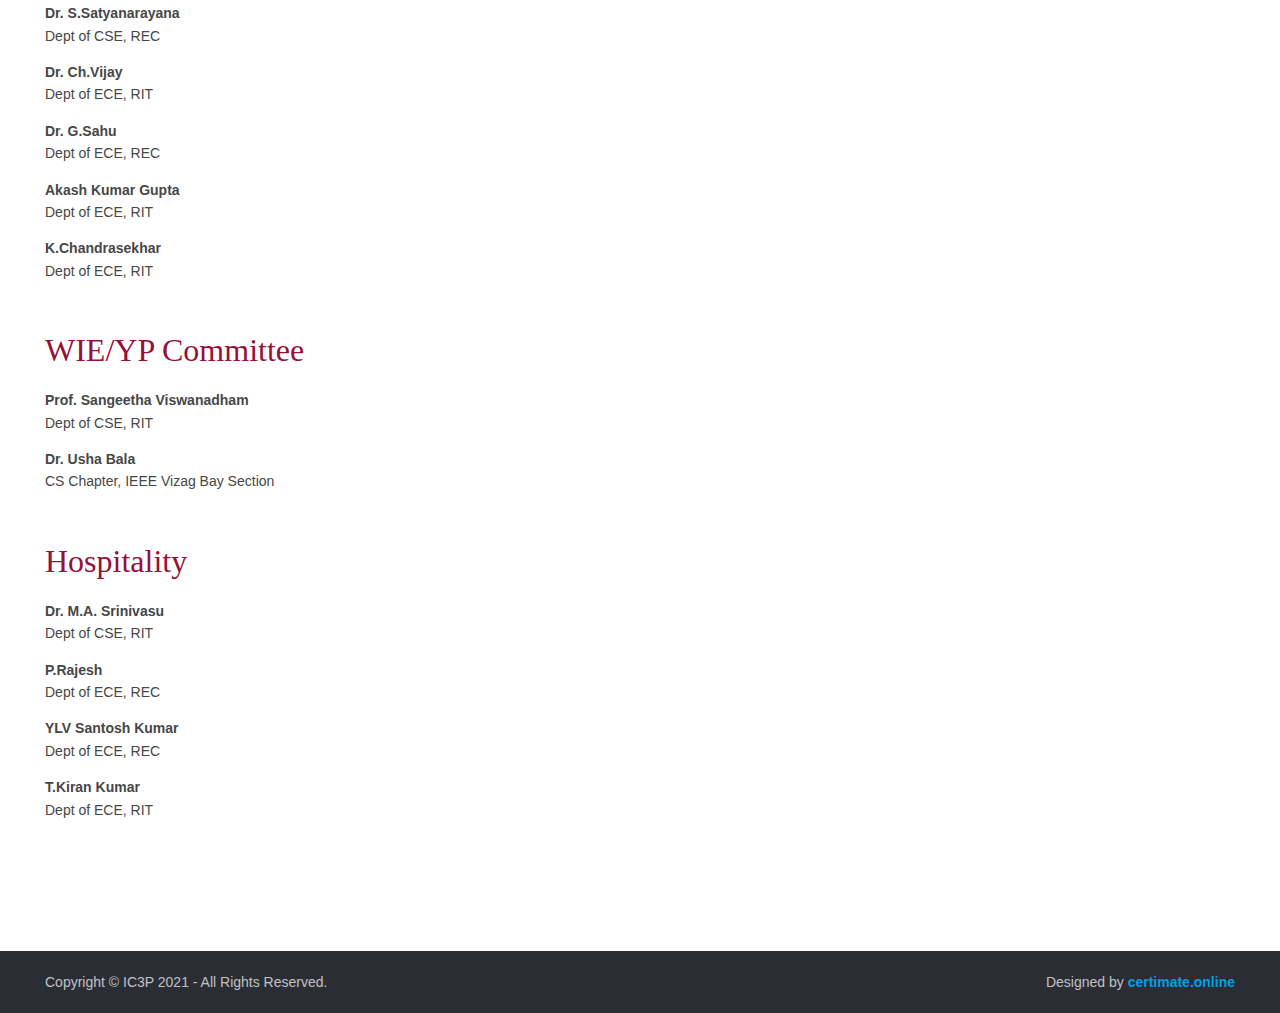
<file: pages/committee.html>
<!DOCTYPE html>
<html lang="">
<head>
<title>IC3P | Committee</title>
<meta charset="utf-8">
<meta name="viewport" content="width=device-width, initial-scale=1.0, maximum-scale=1.0, user-scalable=no">
<link href="../layout/styles/layout.css" rel="stylesheet" type="text/css" media="all">
</head>
<body id="top">
<div class="wrapper row0">
  
  <header id="header" class="hoc clear"> 
    <center><h1><span>International Conference on Computing, Communication and Power Technology</span></h1></center>
    <!-- ################################################################################################ -->
    <div id="logo" class="one_quarter first">
      <h1><a href="../index.html"><img src="../images/logo2.png"></a></h1><br>
      <h1><a href="../index.html"><img src="../images/ieee.png"></a></h1>
    </div>

    <div class="three_quarter">
        <center><p>
          <h1><span style="color:#234262">IC3P</span></h1><br>
          <span class="rem">Organized by</span><br>
          <h1><span class="ic">Raghu Institute of Technology</span></h1><br>
        <span class="rem">and</span><br>
        <h1><span class="ic">Raghu Engineering College</span></h1><br>
        <span class="rem"><b>Visakhapatnam</b><br>In technical collaboration with</span><br>
        <h1><span class="ic">IEEE Vizag Bay Section</span></h1><br>
        <p class="rem">7-8 January, 2022</p>
        </p></center>
    </div>
</div>
<div class="wrapper row1">
  <section class="hoc clear"> 
    <!-- ################################################################################################ -->
    <nav id="mainav">
      <ul class="clear">
        <li><a href="../index.html">Home</a></li>
        <li><a href="about.html">About</a></li>
        <li><a href="call-for-papers.html">Call For Papers</a></li>
        <li><a href="#">SPL Session</a></li>
        <li><a href="important-dates.html">Important Dates</a></li>
        <li class="active"><a href="committee.html">Committee</a></li>
        <li><a href="authorinfo.html">Author Info</a></li>
        <li><a href="#">CRC info</a></li>
        <li><a href="program.html">Program</a></li>
        <li><a href="speakers.html">Speakers</a></li>
        <li><a href="contactus.html">Contact</a></li>
      </ul>
      </ul>
    </nav>

   </section>
</div>
 <div class="wrapper row3">
  <main class="hoc container clear"> 
   
<div class="wrapper row2">
      <center><h6 class="heading">Committee </h></center>
    </div><br><br>
    
<div class="content">
    <div class="fl_right"> 
      <div id="gallery">
        <figure>
          <header class="heading"><span class="c">International/National Advisory Committee</span></header>
          <p><b>Dr. Jaume Anguera,</b><br> Chief Scientist, Fractus Antennas, Spain</p>
          <p><b>Prof T Radha Krishna,</b> <br>Emeritus Professor, AICTE</b></p>
          <p><b>Prof Ganapati Panda,</b> <br>IIT Bhubaneswar (Retd)</b></p>
          <p><b>Col Prof Dr G S N Raju,</b><br> VC-CUTM</b></p>
          <p><b>Prof Nihad I. Dib,</b><br> Department of Electrical Engineering, JUST, Jordan</b></p>
          <p><b>Dr Seyedali Mirjalili,</b><br> Torrens University, Australia</b></p>
          <p><b>Dr Celia Shahnaz,</b><br> Bangladesh University of Engineering and Technology</b></p>
          <p><b>Dr Deepak Waiker,</b><br> Chair-Elect, IEEE Education Society Singapore Chapter</b></p>
          <p><b>Dr Aurora Andujar,</b><br> Fractus, Spain</b></p>
          <p><b>Dr Naeem Hannoon,</b><br> Universiti Teknologi, MARA.</b></p>
          <p><b>Prof. Sungtek Kahng,</b> <br>Incheon national university, Songdo, Yeonsu-gu, Incheon, Republic of Korea</b></p>
          <p><b>Mohamad Huzaimy Bin Jusoh,</b><br> Universiti Teknologi MARA</b></p>
          <p><b>Dong Hwa Kim,</b><br> Professor, Adama Science and Technology University, Ethiopia</b></p>
          <p><b>Dr. Abraham Varugese,</b><br> NSTL, Visakhapatnam.</b></p>
          <p><b>Dr. Vamsi Krishna Velidi,</b> <br>Indian Space Research Organization, Bangalore</b></p>
          <p><b>Dr. Debi Prasad Das,</b><br> Scientist CSIR-IMMT, Bhubaneswar.</b></p>
          <p><b>Prof. G.Sasibhusana Rao,</b> <br>AUCoE,  Andhra University, Visakhapatnam</b></p>
          <p><b>Dr.A Mallikarjuna Prasad,</b><br> JNTUK, Kakinada</b></p>
          <p><b>Dr.Subir Kumar Sarkar,</b><br> ISI Kolkata. </b></p>
          <p><b>Prof. N. BHEEMA RAO,</b><br> NIT Warangal.</b></p>
          <p><b>Dr. Samrat Sabat,</b> <br>University of Hyderabad</b></p>
          <p><b>Dr. R. Nakkeeran,</b><br> Associate Professor, Department of Electronics Engineering, Pondicherry University, Pondicherry</b></p>
          <p><b>Dr. Jayanthi K Pragatheeswaran,</b><br> Professor, Pondicherry Engineering College, Puducherry.</b></p>
          <p><b>Dr. N. Balaji,</b> <br>Professor, Dept of ECE, JNTUK, UCEN, Narasaraopet</b></p>
          <p><b>Dr Chanamallu Srinivasa Rao,</b><br> Professor, Dept of ECE, JNTUK, Kakinada</b></p>
          <p><b>Dr. Babita Majhi,</b> <br>Guru Ghasidas University, Central University, Chhattisgarh </b></p>
          <p><b>Dr. Vishal Goyal,</b><br> Punjab University, Patiala</b></p>
          <p><b>Dr. Nithin V George,</b><br> IIT, Gandhinagar.</b></p>
          <p><b>Dr. N. Renugadevi,</b><br> IIIT, Tiruchirappalli.</b></p>
          <p><b>Dr. Balwinder Singh Dhaliwal,</b><br> NITTTR, Chandigarh</b></p>
          <p><b>Dr. P. Malliga,</b><br> Centre for Educational Media and Technology, NITTTR, Chennai </b></p>
          <p><b>Er. Amandeep Kaur,</b><br> NITTTR, Chandigarh</b></p>
          <p><b>Dr Suresh Chandra Satapathy,</b><br> KIIT, Bhubaneswar.</b></p>
          <p><b>Dr. Vikrant Bhateja, SRMGPC,</b><br> Lucknow.</b></p>
          <p><b>Dr. V Venkata Narayana Rao,</b><br> GLOBALFOUNDRIES, Bengaluru</b></p>
          <p><b>Dr. Subrahmanyam Boyapati,</b><br> Analog Design Engineer-Intel-Bangalore</b></p>
          <p><b>Dr. Siva kumar Krishnan,</b><br> Director, Learning and Innovation with VEDIC.</b></p>
        </figure>
      </div>
    </div>
    </div>

<div class="content"> 
      <div id="gallery">
        <figure>
          <header class="heading"><span class="c">CHIEF PATRONS</span></header>
          <p><b>Sri Raghu Kalidindi</b><br>Chairman, Raghu Educational Society.</p>
          <p><b>Sri Rahul Varma Kalidindi</b><br>Director, Raghu Educational Society.</p>
        </figure>
      </div>
    </div>
<div class="content"> 
      <div id="gallery">
        <figure>
          <header class="heading"><span class="c">PATRONS</span></header>
          <p><b>Prof. R.Kameswara Rao</b><br> Dept of EEE, REC</p>
          <p><b>Prof. S.Satyanarayana</b><br> Principal, RIT</p>
          <p><b>Prof. Ch.Srinivasu Rao</b><br> Principal, REC</p>
        </figure>
      </div>
    </div>

     <div class="content"> 
      <div id="gallery">
        <figure>
          <header class="heading"><span class="c">General Chairs</span></header>
          <p><b>Prof. P.Satish Rama Chowdary</b><br>Vice Principal, RIT</p>
          <p><b>Prof. S. Lakshminarayana</b><br> Chair IEEE Vizag Bay Section</p>
        </figure>
      </div>
    </div>

    <div class="content"> 
      <div id="gallery">
        <figure>
          <header class="heading"><span class="c">ORGANIZING COMMITTEE</span></header>
          <p><b>KV Sriram</b><br>Past Chair – IEEE Vizag Bay Section, CEO Andhra Electronics, Kakinada.<p>
            <p><b>Prof. S.Srinadh Raju</b><br> Dept of CSE, REC<p>
              <p><b>Dr. S.Adinarayana</b><br> Dept of CSE, RIT<p>
                <p><b>Dr. K.P.Vinay</b><br> Dept of ECE, REC<p>
        </figure>
      </div>
    </div>

    <div class="content"> 
      <div id="gallery">
        <figure>
          <header class="heading"><span class="c">Members</span></header>
          <p><b>Prof G.P. Sahu</b><br> MNNIT, Allahabad</p>
          <p><b>Dr. V. Sandeep</b><br> NIT Andhra Pradesh</p>
          <p><b>Dr.R. Ramana Reddy</b><br> Professor & Head Dept. of ECE, JNTUA, Pulivendula.</p>
          <p><b>Dr. Swami Naidu</b><br> Dept of EE IIT BHU, Varanasi</p>
          <p><b>Dr. P. Sasi Kiran</b><br> Dept of EEE, REC</p>
          <p><b>Dr. DVN Ananth</b><br> Dept of EEE, RIT</p>
          <p><b>Suresh Sangam</b><br> Dept of ECE, RIT</p>
          <p><b>Prof. P.Mallikarjuna Rao</b><br> Professor, Department of ECE, AUCoE, Visakhapatnam</p>
        </figure>
      </div>
    </div>

    <div class="content"> 
      <div class="fl_right">
      <div id="gallery">
        <figure>
          <header class="heading"><span class="c">Technical Program Committee</span></header>
          <p><b>Chair: Dr. VVSSS Chakravarthy</b><br> Dept of ECE, RIT</p>
          <p><b>Co-Chair:  Dr TSN Murthy, Chair</b><br> IEEE Vizag Bay COMSOC/SPS Chapter</p>
          <p><b>Dr. Salman Abdul Moiz</b><br> Professor in School of Computer and Information Sciences, University of Hyderabad</p>
          <p><b>Dr. S.J.Nanda</b><br> MNIT, Jaipur</p>
          <p><b>Prof. P. Rajesh Kumar</b><br> Professor, Department of ECE, AUCoE, Visakhapatnam</p>
          <p><b>Prof. Sudheer Kumar T</b><br> Chair IEEE Vizag Bay Education Society Chapter</p>
          <p><b>Md K M Chisti, Secretary</b><br> IEEE Vizag Bay Section</p>
          <p><b>Dr. Sonali Dash</b><br> Dept of ECE, RIT</p>
          <p><b>Dr. A.Lakshmana Rao</b><br> Dept of CSE ,REC</p>
          <p><b>Dr. G.Dattatreya</b><br> Dept of ECE, REC</p>
        </figure>
      </div>
    </div>

    <div class="content"> 
      <div id="gallery">
        <figure>
          <header class="heading"><span class="c">Finance</span></header>
          <p><b>Prof. P.Satish Rama Chowdary</b><br>Vice Principal, RIT</p>
          <p><b>Dr. G.V.Sreedhar</b><br> Dept of ECE, REC</p>
        </figure>
      </div>
    </div>

    <div class="content"> 
      <div id="gallery">
        <figure>
          <header class="heading"><span class="c">Publication Committee</span></header>
          <p><b>Dr. G. Ramesh</b><br> Dept of ECE RIT</p>
          <p><b>Prof. Sangeetha Viswanadham</b><br> Dept of CSE, RIT</p>
          <p><b>B. Siva Rama Rao</b><br> Dept of EEE, REC</p>
          <p><b>Ramesh BSSV</b><br> Dept of ECE, RIT</p>
          <p><b>Anil Kumar Patnaik</b><br> Dept of ECE, RIT</p>
        </figure>
      </div>
    </div>

    <div class="content"> 
      <div id="gallery">
        <figure>
          <header class="heading"><span class="c">Workshops/Tutorials</span></header>
          <p><b>Dr. S.Satyanarayana</b><br> Dept of CSE, REC</p>
          <p><b>Dr. Ch.Vijay</b><br> Dept of ECE, RIT</p>
          <p><b>Dr. G.Sahu</b><br> Dept of ECE, REC</p>
          <p><b>Akash Kumar Gupta</b><br> Dept of ECE, RIT</p>
          <p><b>K.Chandrasekhar</b><br> Dept of ECE, RIT</p>
        </figure>
      </div>
    </div>

    <div class="content"> 
      <div id="gallery">
        <figure>
          <header class="heading"><span class="c">WIE/YP Committee</span></header>
          <p><b>Prof. Sangeetha Viswanadham</b><br> Dept of CSE, RIT</p>
          <p><b>Dr. Usha Bala</b><br> CS Chapter, IEEE Vizag Bay Section</p>
        </figure>
      </div>
    </div>

    <div class="content"> 
      <div id="gallery">
        <figure>
          <header class="heading"><span class="c">Hospitality</span></header>
          <p><b>Dr. M.A. Srinivasu</b><br> Dept of CSE, RIT</p>
          <p><b>P.Rajesh</b><br> Dept of ECE, REC</p>
          <p><b>YLV Santosh Kumar</b><br> Dept of ECE, REC</p>
          <p><b>T.Kiran Kumar</b><br> Dept of ECE, RIT</p>
        </figure>
      </div>
    </div>


    <div class="clear"></div>
  </main>
</div>
<!-- ################################################################################################ -->
<!-- ################################################################################################ -->
<!-- ################################################################################################ -->
<div class="wrapper row5">
  <div id="copyright" class="hoc clear"> 
    <!-- ################################################################################################ -->
    <p class="fl_left">Copyright &copy; IC3P 2021 - All Rights Reserved.</p>
    <p class="fl_right">Designed by <a style="color: #039ee3" href="https://certimate.online"><b>certimate.online</b></a></p>
  </div>
</div>
<!-- ################################################################################################ -->
<!-- ################################################################################################ -->
<!-- ################################################################################################ -->
<a id="backtotop" href="#top"><i class="fas fa-chevron-up"></i></a>
<!-- JAVASCRIPTS -->
<script src="../layout/scripts/jquery.min.js"></script>
<script src="../layout/scripts/jquery.backtotop.js"></script>
<script src="../layout/scripts/jquery.mobilemenu.js"></script>
</body>
</html>
</file>
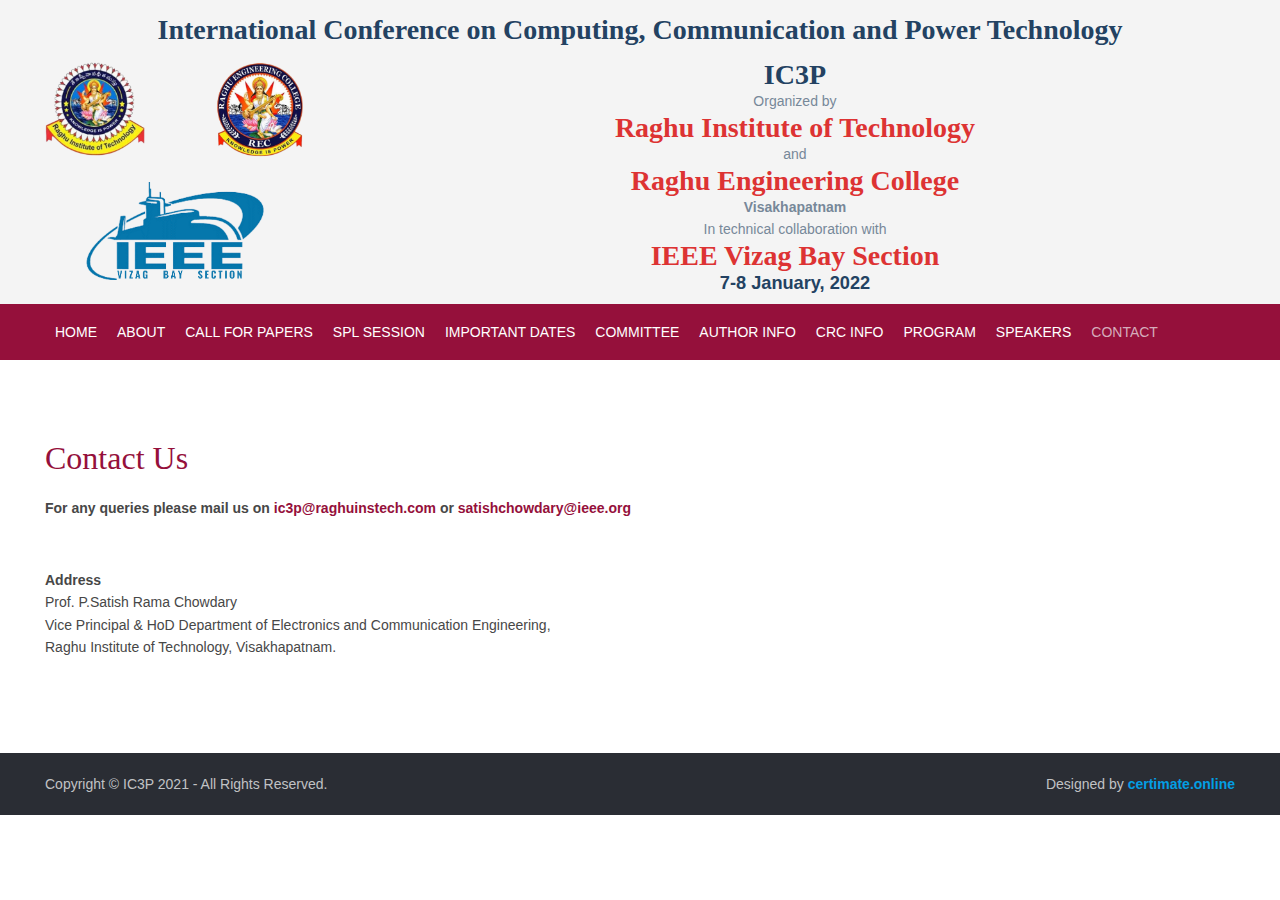
<file: pages/contactus.html>
<!DOCTYPE html>
<html lang="">
<head>
<title>IC3P | Contact Us</title>
<meta charset="utf-8">
<meta name="viewport" content="width=device-width, initial-scale=1.0, maximum-scale=1.0, user-scalable=no">
<link href="../layout/styles/layout.css" rel="stylesheet" type="text/css" media="all">
</head>
<body id="top">
<div class="wrapper row0">
  
  <header id="header" class="hoc clear"> 
    <center><h1><span>International Conference on Computing, Communication and Power Technology</span></h1></center>
    <!-- ################################################################################################ -->
    <div id="logo" class="one_quarter first">
      <h1><a href="../index.html"><img src="../images/logo2.png"></a></h1><br>
      <h1><a href="../index.html"><img src="../images/ieee.png"></a></h1>
    </div>

    <div class="three_quarter">
        <center><p>
          <h1><span style="color:#234262">IC3P</span></h1><br>
          <span class="rem">Organized by</span><br>
          <h1><span class="ic">Raghu Institute of Technology</span></h1><br>
        <span class="rem">and</span><br>
        <h1><span class="ic">Raghu Engineering College</span></h1><br>
        <span class="rem"><b>Visakhapatnam</b><br>In technical collaboration with</span><br>
        <h1><span class="ic">IEEE Vizag Bay Section</span></h1><br>
        <p class="rem">7-8 January, 2022</p>
        </p></center>
    </div>
</div>
<div class="wrapper row1">
  <section class="hoc clear"> 
    <!-- ################################################################################################ -->
    <nav id="mainav">
      <ul class="clear">
        <li><a href="../index.html">Home</a></li>
        <li><a href="about.html">About</a></li>
        <li><a href="call-for-papers.html">Call For Papers</a></li>
        <li><a href="#">SPL Session</a></li>
        <li><a href="important-dates.html">Important Dates</a></li>
        <li><a href="committee.html">Committee</a></li>
        <li><a href="authorinfo.html">Author Info</a></li>
        <li><a href="#">CRC info</a></li>
        <li><a href="program.html">Program</a></li>
        <li><a href="speakers.html">Speakers</a></li>
        <li class="active"><a href="contactus.html">Contact</a></li>
      </ul>
      </ul>
    </nav>

   </section>
</div>
 <div class="wrapper row3">
  <main class="hoc container clear"> 

<div class="content"> 
      <div id="gallery">
        <figure>
          <header class="heading"><span class="c">Contact Us</span></header>
          <p><b>For any queries please mail us on <a href="mailto:ic3p@raghuinstech.com">ic3p@raghuinstech.com</a> or <a href="mailto:satishchowdary@ieee.org">satishchowdary@ieee.org</a></b></p>
        </figure>
      </div>
    </div>
    
          <p><b>Address</b><br>Prof. P.Satish Rama Chowdary<br>
Vice Principal & HoD
Department of Electronics and Communication Engineering,<br>
Raghu Institute of Technology, Visakhapatnam.</p>
        
    </div>
    <div class="clear"></div>
  </main>
</div>
<div class="wrapper row5">
  <div id="copyright" class="hoc clear"> 
    <!-- ################################################################################################ -->
    <p class="fl_left">Copyright &copy; IC3P 2021 - All Rights Reserved.</p>
    <p class="fl_right">Designed by <a style="color: #039ee3" href="https://certimate.online"><b>certimate.online</b></a></p>
  </div>
</div>
<a id="backtotop" href="#top"><i class="fas fa-chevron-up"></i></a>
<!-- JAVASCRIPTS -->
<script src="../layout/scripts/jquery.min.js"></script>
<script src="../layout/scripts/jquery.backtotop.js"></script>
<script src="../layout/scripts/jquery.mobilemenu.js"></script>
</body>
</html>
</file>
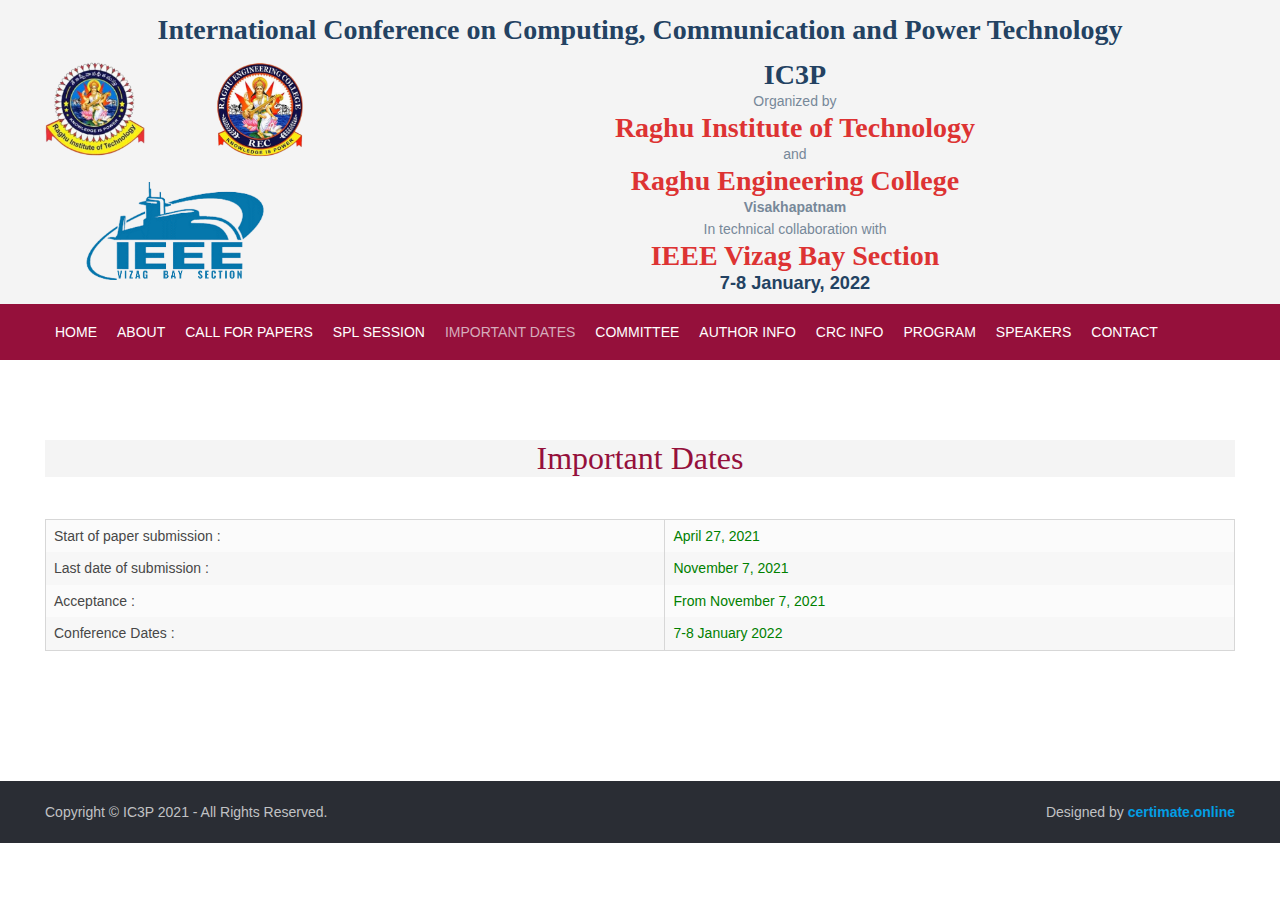
<file: pages/important-dates.html>
<!DOCTYPE html>

<html lang="">
<!-- To declare your language - read more here: https://www.w3.org/International/questions/qa-html-language-declarations -->
<head>
<title>IC3P | Important Dates </title>
<meta charset="utf-8">
<meta name="viewport" content="width=device-width, initial-scale=1.0, maximum-scale=1.0, user-scalable=no">
<link href="../layout/styles/layout.css" rel="stylesheet" type="text/css" media="all">
</head>
<body id="top">
<div class="wrapper row0">
  
  <header id="header" class="hoc clear"> 
    <center><h1><span>International Conference on Computing, Communication and Power Technology</span></h1></center>
    <!-- ################################################################################################ -->
    <div id="logo" class="one_quarter first">
      <h1><a href="../index.html"><img src="../images/logo2.png"></a></h1><br>
      <h1><a href="../index.html"><img src="../images/ieee.png"></a></h1>
    </div>

    <div class="three_quarter">
        <center><p>
          <h1><span style="color:#234262">IC3P</span></h1><br>
          <span class="rem">Organized by</span><br>
          <h1><span class="ic">Raghu Institute of Technology</span></h1><br>
        <span class="rem">and</span><br>
        <h1><span class="ic">Raghu Engineering College</span></h1><br>
        <span class="rem"><b>Visakhapatnam</b><br>In technical collaboration with</span><br>
        <h1><span class="ic">IEEE Vizag Bay Section</span></h1><br>
        <p class="rem">7-8 January, 2022</p>
        </p></center>
    </div>
</div>
<div class="wrapper row1">
  <section class="hoc clear"> 
    <!-- ################################################################################################ -->
    <nav id="mainav">
      <ul class="clear">
        <li><a href="../index.html">Home</a></li>
        <li><a href="about.html">About</a></li>
        <li><a href="call-for-papers.html">Call For Papers</a></li>
        <li><a href="#">SPL Session</a></li>
        <li class="active"><a href="important-dates.html">Important Dates</a></li>
        <li><a href="committee.html">Committee</a></li>
        <li><a href="authorinfo.html">Author Info</a></li>
        <li><a href="#">CRC info</a></li>
        <li><a href="program.html">Program</a></li>
        <li><a href="speakers.html">Speakers</a></li>
        <li><a href="contactus.html">Contact</a></li>
      </ul>
      </ul>
    </nav>

   </section>
</div>
<div class="wrapper row3">
  <main class="hoc container clear"> 
    <!-- main body -->
    <!-- ################################################################################################ -->
    <div class="content"> 
      <!-- ################################################################################################ -->
      <div id="gallery">
        <figure>
          <div class="wrapper row2">
      <center><h6 class="heading">Important Dates</h></center>
    </div><br>
          

<table style="width:100%">
  
    <td>Start of paper submission :</td>
    <td style="color:green">April 27, 2021</td>
  </tr>
  <tr>
    <td>Last date of submission :</td>
    <td style="color:green">November 7, 2021</td>
  </tr>
  <tr>
    <td>Acceptance :</td>
    <td style="color:green">From November 7, 2021</td>
  </tr>
  <tr>
    <td>Conference Dates :</td>
    <td style="color:green">7-8 January 2022</td>
  </tr>
</table>


          </div>
    <!-- ################################################################################################ -->
    <!-- / main body -->
    <div class="clear"></div>
  </main>
</div>
<!-- ################################################################################################ -->
<!-- ################################################################################################ -->
<!-- ################################################################################################ -->
<div class="wrapper row5">
  <div id="copyright" class="hoc clear"> 
    <!-- ################################################################################################ -->
    <p class="fl_left">Copyright &copy; IC3P 2021 - All Rights Reserved.</p>
    <p class="fl_right">Designed by <a style="color: #039ee3" href="https://certimate.online"><b>certimate.online</b></a></p>
  </div>
</div>
<!-- ################################################################################################ -->
<!-- ################################################################################################ -->
<!-- ################################################################################################ -->
<a id="backtotop" href="#top"><i class="fas fa-chevron-up"></i></a>
<!-- JAVASCRIPTS -->
<script src="../layout/scripts/jquery.min.js"></script>
<script src="../layout/scripts/jquery.backtotop.js"></script>
<script src="../layout/scripts/jquery.mobilemenu.js"></script>
</body>
</html>
</file>
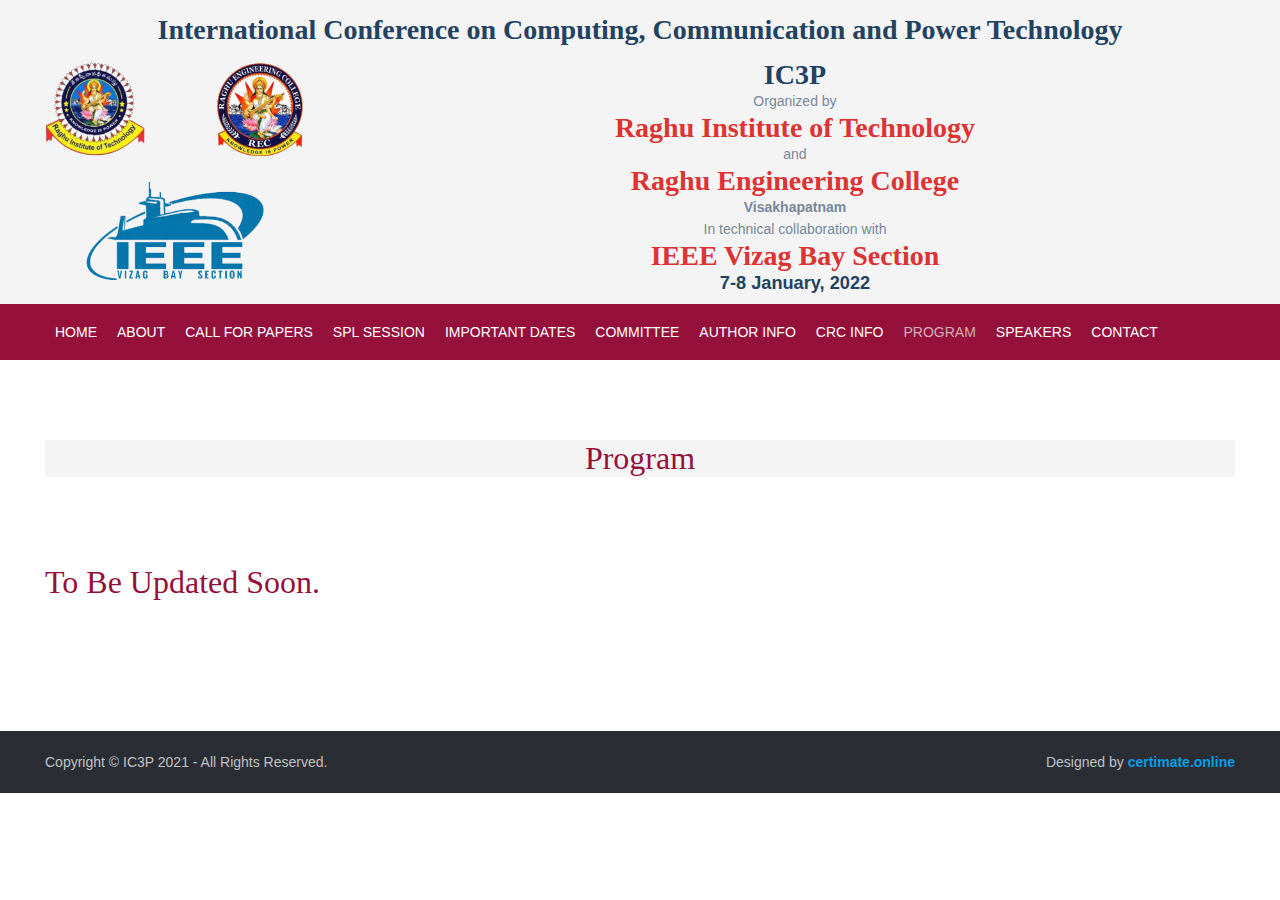
<file: pages/program.html>
<!DOCTYPE html>
<html lang="">
<head>
<title>IC3P | Program</title>
<meta charset="utf-8">
<meta name="viewport" content="width=device-width, initial-scale=1.0, maximum-scale=1.0, user-scalable=no">
<link href="../layout/styles/layout.css" rel="stylesheet" type="text/css" media="all">
</head>
<body id="top">
<div class="wrapper row0">
  
  <header id="header" class="hoc clear"> 
    <center><h1><span>International Conference on Computing, Communication and Power Technology</span></h1></center>
    <!-- ################################################################################################ -->
    <div id="logo" class="one_quarter first">
      <h1><a href="../index.html"><img src="../images/logo2.png"></a></h1><br>
      <h1><a href="../index.html"><img src="../images/ieee.png"></a></h1>
    </div>

    <div class="three_quarter">
        <center><p>
          <h1><span style="color:#234262">IC3P</span></h1><br>
          <span class="rem">Organized by</span><br>
          <h1><span class="ic">Raghu Institute of Technology</span></h1><br>
        <span class="rem">and</span><br>
        <h1><span class="ic">Raghu Engineering College</span></h1><br>
        <span class="rem"><b>Visakhapatnam</b><br>In technical collaboration with</span><br>
        <h1><span class="ic">IEEE Vizag Bay Section</span></h1><br>
        <p class="rem">7-8 January, 2022</p>
        </p></center>
    </div>
</div>
<div class="wrapper row1">
  <section class="hoc clear"> 
    <!-- ################################################################################################ -->
    <nav id="mainav">
      <ul class="clear">
        <li><a href="../index.html">Home</a></li>
        <li><a href="about.html">About</a></li>
        <li><a href="call-for-papers.html">Call For Papers</a></li>
        <li><a href="#">SPL Session</a></li>
        <li><a href="important-dates.html">Important Dates</a></li>
        <li><a href="committee.html">Committee</a></li>
        <li><a href="authorinfo.html">Author Info</a></li>
        <li><a href="#">CRC info</a></li>
        <li class="active"><a href="program.html">Program</a></li>
        <li><a href="speakers.html">Speakers</a></li>
        <li><a href="contactus.html">Contact</a></li>
      </ul>
      </ul>
    </nav>

   </section>
</div>
 <div class="wrapper row3">
  <main class="hoc container clear"> 
   
<div class="wrapper row2">
      <center><h6 class="heading">Program</h></center>
    </div>
    
<div class="content"> 
      <div id="gallery">
        <figure><br><br><br>
          <header class="heading"><span class="c">To be updated soon.</span></header>
        </figure>
      </div>
    </div>

    <div class="clear"></div>
  </main>
</div>
<!-- ################################################################################################ -->
<!-- ################################################################################################ -->
<!-- ################################################################################################ -->
<div class="wrapper row5">
  <div id="copyright" class="hoc clear"> 
    <!-- ################################################################################################ -->
    <p class="fl_left">Copyright &copy; IC3P 2021 - All Rights Reserved.</p>
    <p class="fl_right">Designed by <a style="color: #039ee3" href="https://certimate.online"><b>certimate.online</b></a></p>
  </div>
</div>
<!-- ################################################################################################ -->
<!-- ################################################################################################ -->
<!-- ################################################################################################ -->
<a id="backtotop" href="#top"><i class="fas fa-chevron-up"></i></a>
<!-- JAVASCRIPTS -->
<script src="../layout/scripts/jquery.min.js"></script>
<script src="../layout/scripts/jquery.backtotop.js"></script>
<script src="../layout/scripts/jquery.mobilemenu.js"></script>
</body>
</html>
</file>
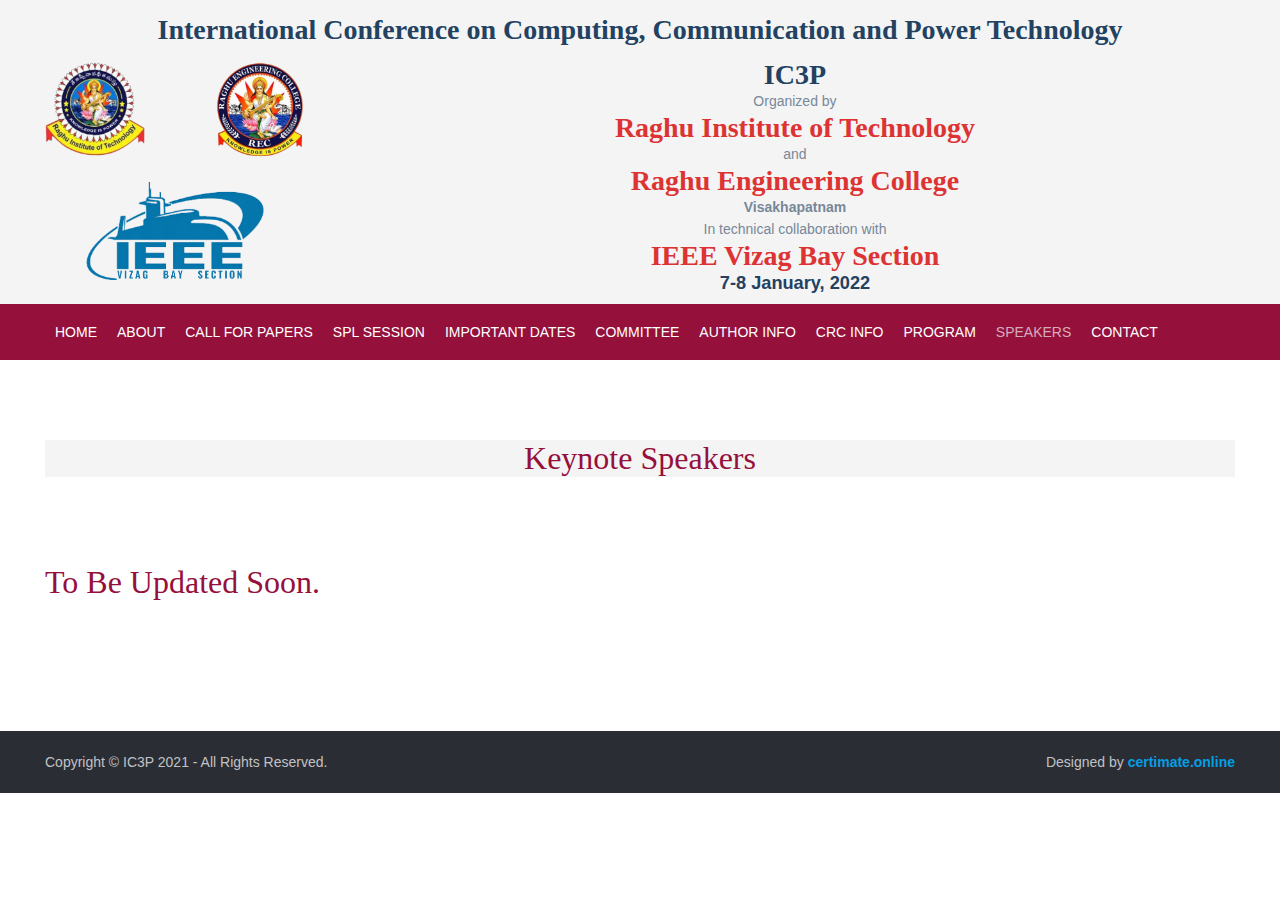
<file: pages/speakers.html>
<!DOCTYPE html>
<html lang="">
<head>
<title>IC3P | Speakers</title>
<meta charset="utf-8">
<meta name="viewport" content="width=device-width, initial-scale=1.0, maximum-scale=1.0, user-scalable=no">
<link href="../layout/styles/layout.css" rel="stylesheet" type="text/css" media="all">
</head>
<body id="top">
<div class="wrapper row0">
  
<header id="header" class="hoc clear"> 
    <center><h1><span>International Conference on Computing, Communication and Power Technology</span></h1></center>
    <!-- ################################################################################################ -->
    <div id="logo" class="one_quarter first">
      <h1><a href="../index.html"><img src="../images/logo2.png"></a></h1><br>
      <h1><a href="../index.html"><img src="../images/ieee.png"></a></h1>
    </div>

    <div class="three_quarter">
        <center><p>
          <h1><span style="color:#234262">IC3P</span></h1><br>
          <span class="rem">Organized by</span><br>
          <h1><span class="ic">Raghu Institute of Technology</span></h1><br>
        <span class="rem">and</span><br>
        <h1><span class="ic">Raghu Engineering College</span></h1><br>
        <span class="rem"><b>Visakhapatnam</b><br>In technical collaboration with</span><br>
        <h1><span class="ic">IEEE Vizag Bay Section</span></h1><br>
        <p class="rem">7-8 January, 2022</p>
        </p></center>
    </div>
</div>
<div class="wrapper row1">
  <section class="hoc clear"> 
    <!-- ################################################################################################ -->
    <nav id="mainav">
      <ul class="clear">
        <li><a href="../index.html">Home</a></li>
        <li><a href="about.html">About</a></li>
        <li><a href="call-for-papers.html">Call For Papers</a></li>
        <li><a href="#">SPL Session</a></li>
        <li><a href="important-dates.html">Important Dates</a></li>
        <li><a href="committee.html">Committee</a></li>
        <li><a href="authorinfo.html">Author Info</a></li>
        <li><a href="#">CRC info</a></li>
        <li><a href="program.html">Program</a></li>
        <li class="active"><a href="speakers.html">Speakers</a></li>
        <li><a href="contactus.html">Contact</a></li>
      </ul>
      </ul>
    </nav>

   </section>
</div>
 <div class="wrapper row3">
  <main class="hoc container clear"> 
   
<div class="wrapper row2">
      <center><h6 class="heading">Keynote Speakers</h></center>
    </div>
    
<div class="content"> 
      <div id="gallery">
        <figure><br><br><br>
          <header class="heading"><span class="c">To be updated soon.</span></header>
        </figure>
      </div>
    </div>

    <div class="clear"></div>
  </main>
</div>
<!-- ################################################################################################ -->
<!-- ################################################################################################ -->
<!-- ################################################################################################ -->
<div class="wrapper row5">
  <div id="copyright" class="hoc clear"> 
    <!-- ################################################################################################ -->
    <p class="fl_left">Copyright &copy; IC3P 2021 - All Rights Reserved.</p>
    <p class="fl_right">Designed by <a style="color: #039ee3" href="https://certimate.online"><b>certimate.online</b></a></p>
  </div>
</div>
<!-- ################################################################################################ -->
<!-- ################################################################################################ -->
<!-- ################################################################################################ -->
<a id="backtotop" href="#top"><i class="fas fa-chevron-up"></i></a>
<!-- JAVASCRIPTS -->
<script src="../layout/scripts/jquery.min.js"></script>
<script src="../layout/scripts/jquery.backtotop.js"></script>
<script src="../layout/scripts/jquery.mobilemenu.js"></script>
</body>
</html>
</file>
<file: layout/styles/layout.css>
@charset "utf-8";


@import url("fontawesome-free/css/fontawesome-all.min.css");
@import url("framework.css");

/* Rows
--------------------------------------------------------------------------------------------------------------- */
.row0, .row0 a{}
.row1, .row1 a{}
.row2, .row2 a{}
.row3, .row3 a{}
.row4, .row4 a{}
.row5, .row5 a{}


/* Header
--------------------------------------------------------------------------------------------------------------- */
#header{padding:0px 0;}

#header #logo *{margin-top:0px; padding:0; line-height:1;}
#header #logo h1{display:inline-block; position:relative; padding-bottom:2px; font-size:32px;}
/*#header #logo h1::before, #header #logo h1::after{display:block; position:absolute; bottom:0; width:100%; height:1px; content:"";}/* Creates the 2 lines underneath the logo */
#header #logo h1::before{bottom:3px;}
#header #logo h1 span{text-transform:uppercase;}
.three_quarter h1{
	font-size: 2rem;
    line-height: 30px;
    font-weight: bold;
    text-align: center;
    color: #234262;
	margin: 0;
	width:100%;
	display:inline-block;
	position:relative;
	padding:0%;
}
.three_quarter p{
	font-size: 1.3rem;
    line-height: 25px;
    font-weight: 700;
    text-align: center;
    color: #234262;
	margin: 0;
}



#header ul{}
#header ul li{}
#header ul li div{position:relative; min-height:30px; padding:0 0 0 35px; line-height:1;}
#header ul li div i{position:absolute; top:0; left:0; width:25px; height:23px; font-size:20px; text-align:center;}
#header ul li div span{display:block;}
#header ul li div strong{display:block; margin:0 0 8px 0;}

#header div:last-child{margin-bottom:0;}/* Used when elements stack in small viewports */


/* Search Form
--------------------------------------------------------------------------------------------------------------- */
#searchform{display:block; position:relative; float:right; height:58px; line-height:1; z-index:999;}

#searchform::after{display:block; height:58px; line-height:58px; padding:0 15px; font-size:20px; font-family:"Font Awesome\ 5 Free"; font-weight:900; content:"\f002"/* fa-search */;}
#searchform:hover::after, #searchform button{cursor:pointer;}
#searchform > div{position:absolute; top:58px; right:0; width:280px; visibility:hidden; opacity:0/* Required for transition effect */;}
#searchform:hover > div{visibility:visible; opacity:1/* Required for transition effect */;}
#searchform form{display:block; position:relative;}
#searchform form *{border:none;}
#searchform input{display:block; width:100%; height:36px; padding:8px 40px 8px 10px; font-size:1rem;}
#searchform ::placeholder{text-transform:capitalize;}
#searchform button{display:block; position:absolute; top:3px; right:2px; height:30px; font-size:16px; line-height:1;}


/* Page Intro
--------------------------------------------------------------------------------------------------------------- */
#pageintro{padding:180px 0;}

#pageintro article{display:block; max-width:60%; margin:0 auto; text-align:center;}
#pageintro .heading{margin-bottom:20px; font-size:4rem;}
#pageintro p:first-of-type{margin:0 0 20px 0; text-transform:uppercase; font-size:1.6rem; letter-spacing:5px;}
#pageintro footer{margin-top:50px;}


/* Content Area
--------------------------------------------------------------------------------------------------------------- */
.container{padding:80px 0;}

/* Content */
.container .content{}

.sectiontitle{display:block; max-width:55%; margin:0 auto 80px; text-align:center;}
.sectiontitle *{margin:0;}

.ringcon, .ringcon::before{border-radius:50%;}
.ringcon{display:inline-block; position:relative;}
.ringcon::before{display:block; position:absolute; top:20px; left:20px; width:120px; height:120px; border:2px solid; content:"";}
.ringcon i{display:block; position:relative; width:160px; height:160px; line-height:160px; font-size:50px;}

.overview{}
.overview > li{margin-bottom:50px;}
.overview > li:nth-last-child(-n+3){margin-bottom:0;}/* Removes bottom margin from the last three items - margin is restored in the media queries when items stack */
.overview > li:nth-child(3n+1){margin-left:0; clear:left;}/* Removes the need to add class="first" */
.overview article{display:block; position:relative; padding:0 0 0 65px;}
.overview article *{margin:0; padding:0;}
.overview article > a > i{display:inline-block; position:absolute; top:0; left:0; width:60px; overflow:hidden; line-height:1; font-size:42px;}
.overview article .heading, .overview article p{margin-bottom:20px;}

/* Comments */
#comments ul{margin:0 0 40px 0; padding:0; list-style:none;}
#comments li{margin:0 0 10px 0; padding:15px;}
#comments .avatar{float:right; margin:0 0 10px 10px; padding:3px; border:1px solid;}
#comments address{font-weight:bold;}
#comments time{font-size:smaller;}
#comments .comcont{display:block; margin:0; padding:0;}
#comments .comcont p{margin:10px 5px 10px 0; padding:0;}

#comments form{display:block; width:100%;}
#comments input, #comments textarea{width:100%; padding:10px; border:1px solid;}
#comments textarea{overflow:auto;}
#comments div{margin-bottom:15px;}
#comments input[type="submit"], #comments input[type="reset"]{display:inline-block; width:auto; min-width:150px; margin:0; padding:8px 5px; cursor:pointer;}

/* Sidebar */
.container .sidebar{}

.sidebar .sdb_holder{margin-bottom:50px;}
.sidebar .sdb_holder:last-child{margin-bottom:0;}


/* Latest
--------------------------------------------------------------------------------------------------------------- */
#latest{margin-bottom:80px;}
#latest article{}
#latest article img{width:100%;}/* Force the image to have the full width of parent at all times */
#latest article .heading{font-size:1.3rem;}
#latest article .excerpt{padding:20px; border:solid; border-width:0 1px 1px 1px;}


/* Footer
--------------------------------------------------------------------------------------------------------------- */
#footer{padding:80px 0;}

#footer .heading{margin-bottom:50px; font-size:1.2rem;}

#footer .linklist li{display:block; margin-bottom:15px; padding:0 0 15px 0; border-bottom:1px solid;}
#footer .linklist li:last-child{margin:0; padding:0; border:none;}
#footer .linklist li::before, #footer .linklist li::after{display:table; content:"";}
#footer .linklist li, #footer .linklist li::after{clear:both;}

#footer input, #footer button{border:1px solid;}
#footer input{display:block; width:100%; padding:8px;}
#footer button{padding:8px 18px 10px; text-transform:uppercase; font-weight:700; cursor:pointer;}

.latestimg{}
.latestimg > li{display:inline-block; float:left; width:30%; margin:0 0 5% 5%;}
.latestimg > li:nth-last-child(-n+3){margin-bottom:0;}/* Removes bottom margin from the last three items - margin is restored in the media queries when items stack */
.latestimg > li:nth-child(3n+1){margin-left:0; clear:left;}/* Removes the need to add class="first" */
.latestimg > li img{width:100%;}/* Force the image to resize to take the full space - may have to be changed for tablets, depends on personal preference */


/* Copyright
--------------------------------------------------------------------------------------------------------------- */
#copyright{padding:20px 0;}
#copyright *{margin:0; padding:0;}


/* Transition Fade
This gives a smooth transition to "ALL" elements used in the layout - other than the navigation form used in mobile devices
If you don't want it to fade all elements, you have to list the ones you want to be faded individually
Delete it completely to stop fading
--------------------------------------------------------------------------------------------------------------- */
*, *::before, *::after{transition:all .3s ease-in-out;}
#mainav form *{transition:none !important;}


/* ------------------------------------------------------------------------------------------------------------ */
/* ------------------------------------------------------------------------------------------------------------ */
/* ------------------------------------------------------------------------------------------------------------ */
/* ------------------------------------------------------------------------------------------------------------ */
/* ------------------------------------------------------------------------------------------------------------ */


/* Navigation
--------------------------------------------------------------------------------------------------------------- */
nav ul, nav ol{margin:0; padding:0; list-style:none;}

#mainav, #breadcrumb, .sidebar nav{line-height:normal;}
#mainav .drop::after, #mainav li li .drop::after, #breadcrumb li a::after, .sidebar nav a::after{position:absolute; font-family:"Font Awesome\ 5 Free"; font-weight:900; font-size:10px; line-height:10px;}

/* Top Navigation */
#mainav{display:block; float:left;}
#mainav ul{text-transform:uppercase;}
#mainav ul ul{z-index:9999; position:absolute; width:180px; text-transform:none; text-align:left;}
#mainav ul ul ul{left:180px; top:0;}
#mainav li{display:block; float:left; position:relative; margin:0; padding:0;}
#mainav li:last-child{margin-right:0;}
#mainav li li{width:100%; margin:0;}
#mainav li a{display:block; padding:20px 10px;}
#mainav li li a{border:solid; border-width:0 0 1px 0;}
#mainav .drop{padding-left:15px;}
#mainav li li a, #mainav li li .drop{display:block; margin:0; padding:10px 15px;}
#mainav .drop::after, #mainav li li .drop::after{content:"\f0d7";}
#mainav .drop::after{top:25px; left:5px;}
#mainav li li .drop::after{top:15px; left:5px;}
#mainav ul ul{visibility:hidden; opacity:0;}
#mainav ul li:hover > ul{visibility:visible; opacity:1;}

#mainav form{display:none; width:100%; margin:0; padding:0;}
#mainav form select, #mainav form select option{display:block; cursor:pointer; outline:none;}
#mainav form select{width:100%; padding:5px; border:none;}
#mainav form select option{margin:5px; padding:0; border:none;}

/* Breadcrumb */
#breadcrumb{padding:150px 0 30px;}
#breadcrumb ul{margin:0; padding:0; list-style:none; text-transform:uppercase;}
#breadcrumb li{display:inline-block; margin:0 6px 0 0; padding:0;}
#breadcrumb li a{display:block; position:relative; margin:0; padding:0 12px 0 0; font-size:12px;}
#breadcrumb li a::after{top:4px; right:0; content:"\f0da";}
#breadcrumb li:last-child a{margin:0; padding:0;}
#breadcrumb li:last-child a::after{display:none;}
#breadcrumb .heading{margin:0; font-size:2rem;}

/* Sidebar Navigation */
.sidebar nav{display:block; width:100%;}
.sidebar nav li{margin:0 0 3px 0; padding:0;}
.sidebar nav a{display:block; position:relative; margin:0; padding:5px 10px 5px 15px; text-decoration:none; border:solid; border-width:0 0 1px 0;}
.sidebar nav a::after{top:10px; left:5px; content:"\f0da";}
.sidebar nav ul ul a{padding-left:35px;}
.sidebar nav ul ul a::after{left:25px;}
.sidebar nav ul ul ul a{padding-left:55px;}
.sidebar nav ul ul ul a::after{left:45px;}

/* Pagination */
.pagination{display:block; width:100%; text-align:center; clear:both;}
.pagination li{display:inline-block; margin:0 2px 0 0;}
.pagination li:last-child{margin-right:0;}
.pagination a, .pagination strong{display:block; padding:8px 11px; border:1px solid; background-clip:padding-box; font-weight:normal;}

/* Back to Top */
#backtotop{z-index:999; display:inline-block; position:fixed; visibility:hidden; bottom:20px; right:20px; width:36px; height:36px; line-height:36px; font-size:16px; text-align:center; opacity:.2;}
#backtotop i{display:block; width:100%; height:100%; line-height:inherit;}
#backtotop.visible{visibility:visible; opacity:.5;}
#backtotop:hover{opacity:1;}


/* Tables
--------------------------------------------------------------------------------------------------------------- */
table, th, td{border:1px solid; border-collapse:collapse; vertical-align:top;}
table, th{table-layout:auto;}
table{width:100%; margin-bottom:15px;}
th, td{padding:5px 8px;}
td{border-width:0 1px;}


/* Gallery
--------------------------------------------------------------------------------------------------------------- */
#gallery{display:block; width:100%; margin-bottom:50px;}
#gallery figure figcaption{display:block; width:100%; clear:both;}
#gallery li{margin-bottom:30px;}


/* Font Awesome Social Icons
--------------------------------------------------------------------------------------------------------------- */
.faico{margin:0; padding:0; list-style:none;}
.faico li{display:inline-block; margin:8px 5px 0 0; padding:0; line-height:normal;}
.faico li:last-child{margin-right:0;}
.faico a{display:inline-block; width:36px; height:36px; line-height:36px; font-size:18px; text-align:center;}

.faico a{color:#FFFFFF; background-color:#2A2D34;}
.faico a:hover{}

.faicon-dribble:hover{background-color:#EA4C89;}
.faicon-facebook:hover{background-color:#3B5998;}
.faicon-google-plus:hover{background-color:#DB4A39;}
.faicon-linkedin:hover{background-color:#0E76A8;}
.faicon-twitter:hover{background-color:#00ACEE;}
.faicon-vk:hover{background-color:#4E658E;}


/* ------------------------------------------------------------------------------------------------------------ */
/* ------------------------------------------------------------------------------------------------------------ */
/* ------------------------------------------------------------------------------------------------------------ */
/* ------------------------------------------------------------------------------------------------------------ */
/* ------------------------------------------------------------------------------------------------------------ */


/* Colours
--------------------------------------------------------------------------------------------------------------- */
body{color:#474747; background-color:#FFFFFF;}
a{color:#95103B;}
a:active, a:focus{background:transparent;}/* IE10 + 11 Bugfix - prevents grey background */
hr, .borderedbox{border-color:#D7D7D7;}
label span{color:#FF0000; background-color:inherit;}
input:focus, textarea:focus, *:required:focus{border-color:#95103B;}

.overlay{color:#FFFFFF; background-color:inherit;}
.overlay::after{color:inherit; background-color:rgba(0,0,0,.55);}
.overlay.light{color:#474747;}
.overlay.light::after{background-color:rgba(255,255,255,.7);}

.btn, .btn.inverse:hover{color:#FFFFFF; background-color:#95103B; border-color:#95103B;}
.btn:hover, .btn.inverse{color:inherit; background-color:transparent; border-color:inherit;}

.imgover:hover::before{background:rgba(0,0,0,.55);}
.imgover, .imgover:hover::after{color:#95103B;}


/* Rows */
.row0{color:#474747; background-color:#F4F4F4;}
.row1, .row1 a{color:#FFFFFF; background-color:#95103B;}
.row2{color:#95103B; background-color:#F4F4F4;}
.row3{color:#474747; background-color:#FFFFFF;}
.row4{color:#C1C2C4; background-color:#323639;}
.row5, .row5 a{color:#C1C2C4; background-color:#2A2D34;}

.gradient{color:#FFFFFF; background:linear-gradient(to bottom right, #8F9297, #C1C2C4);}

.marquee-text {
    font-size: 1rem;
    color: green;
}
.d-flex {
    display: -webkit-box!important;
    display: -ms-flexbox!important;
    display: flex!important;
}
.align-items-center {
    -webkit-box-align: center!important;
    -ms-flex-align: center!important;
    align-items: center!important;
}

/* Header */
#header #logo h1::before{background-color:#474747;}
#header #logo h1::after{background-color:#95103B;}
#header #logo h1 a{color:#000080;}
#header #logo h1 span{color:#95103B;}
header span{
	color:#234262;
}

.c{
	color:#95103B;
}
h6 span{
	font-size: x-large;
	font-weight: bold;
	color:#95103B;
}
p span{
	color:black;
	font-weight:bold;
}
.ic{
	color:#DD3333;
}
.rem{
	color:lightslategray;
}
.li{
	color:#474747;
	font-weight:bold;
}

/* Search Form */
#searchform{color:rgba(255,255,255,.5); background:#AA5670;}
#searchform:hover{color:#95103B;}
#searchform input{color:#FFFFFF; background:#AA5670;}
#searchform button{color:#FFFFFF; background:transparent;}


/* Page Intro */
#pageintro{color:#FFFFFF;}


/* Content Area */
.ringcon{color:#FFFFFF; background-color:#95103B;}
.ringcon::before{background-color:#AA5670; border-color:rgba(255,255,255,.3);}
.ringcon:hover{background-color:#AA5670;}
.ringcon:hover::before{background-color:#95103B;}

.overview a{color:inherit;}
.overview article:hover a{color:#95103B;}


/* Latest */
#latest article .excerpt{color:#474747; background-color:#FFFFFF; border-color:rgba(0,0,0,.2);}


/* Footer */
#footer .heading{color:#FFFFFF;}
#footer hr, #footer .borderedbox, #footer .linklist li{border-color:rgba(255,255,255,.1);}

#footer input, #footer button{border-color:transparent;}
#footer input{color:#474747; background-color:#C1C2C4;}
#footer input:focus{border-color:#95103B;}
#footer button{color:#FFFFFF; background-color:#95103B;}


/* Navigation */
#mainav{}
#mainav li a{color:inherit;}
#mainav .active a, #mainav a:hover, #mainav li:hover > a{color:#D5ACBB; background-color:inherit;}
#mainav li li a, #mainav .active li a{color:#FFFFFF; background-color:rgba(149,16,59,.5);/* #95103B */ border-color:rgba(0,0,0,.6);}
#mainav li li:hover > a, #mainav .active .active > a{color:#D5ACBB; background-color:#95103B;}
#mainav form select{color:#474747; background-color:#FFFFFF;}

#breadcrumb a{color:inherit; background-color:inherit;}
#breadcrumb li:last-child a{color:#95103B;}

.container .sidebar nav a{color:inherit; border-color:#D7D7D7;}
.container .sidebar nav a:hover{color:#95103B;}

.pagination a, .pagination strong{border-color:#D7D7D7;}
.pagination .current *{color:#FFFFFF; background-color:#95103B;}

#backtotop{color:#FFFFFF; background-color:#95103B;}


/* Tables + Comments */
table, th, td, #comments .avatar, #comments input, #comments textarea{border-color:#D7D7D7;}
#comments input:focus, #comments textarea:focus, #comments *:required:focus{border-color:#95103B;}
th{color:#FFFFFF; background-color:#373737;}
tr, #comments li, #comments input[type="submit"], #comments input[type="reset"]{color:inherit; background-color:#FBFBFB;}
tr:nth-child(even), #comments li:nth-child(even){color:inherit; background-color:#F7F7F7;}
table a, #comments a{background-color:inherit;}


/* ------------------------------------------------------------------------------------------------------------ */
/* ------------------------------------------------------------------------------------------------------------ */
/* ------------------------------------------------------------------------------------------------------------ */
/* ------------------------------------------------------------------------------------------------------------ */
/* ------------------------------------------------------------------------------------------------------------ */


/* Media Queries
--------------------------------------------------------------------------------------------------------------- */
@-ms-viewport{width:device-width;}


/* Max Wrapper Width - Laptop, Desktop etc.
--------------------------------------------------------------------------------------------------------------- */
@media screen and (min-width:1140px){
	.hoc{max-width:1190px;}
}

@media screen and (min-width:978px) and (max-width:1190px){
	.hoc{max-width:95%;}
}


/* Mobile Devices
--------------------------------------------------------------------------------------------------------------- */
@media screen and (max-width:978px){
	.hoc{max-width:90%;}

	#header{}

	#mainav{width:80%; padding:15px 0 0 0;}
	#mainav ul{display:none;}
	#mainav form{display:block;}

	#breadcrumb{}

	.container{}
	#comments input[type="reset"]{margin-top:10px;}
	.pagination li{display:inline-block; margin:0 5px 5px 0;}

	#footer{}

	#copyright{}
	#copyright p:first-of-type{margin-bottom:10px;}
}

@media screen and (max-width:750px){
	.imgl, .imgr{display:inline-block; float:none; margin:0 0 10px 0;}
	.fl_left, .fl_right{display:block; float:none;}
	.group .group > *:last-child, .clear .clear > *:last-child, .clear .group > *:last-child, .group .clear > *:last-child{margin-bottom:0;}/* Experimental - Needs more testing in different situations, stops double margin when stacking */
	.one_half, .one_third, .two_third, .one_quarter, .two_quarter{display:block; float:none; width:auto; margin:0 0 30px 0; padding:0;}
	#header{}

	#mainav{float:none; width:100%; padding:15px 0;}
	#searchform{display:none;}

	#pageintro article{max-width:none;}
	#pageintro .heading{font-size:2rem;}
	#pageintro p:first-of-type{font-size:1rem;}

	.sectiontitle{max-width:none;}

	.overview > li:nth-last-child(-n+3){margin-bottom:30px;}

	#latest article{max-width:348px;}/* Change it to suit your needs - default is the one_third grid width */

	#footer{padding-bottom:50px;}/* Not required, just looks a little better */
}


/* Other
--------------------------------------------------------------------------------------------------------------- */
@media screen and (max-width:650px){
	.scrollable{display:block; width:100%; margin:0 0 30px 0; padding:0 0 15px 0; overflow:auto; overflow-x:scroll;}
	.scrollable table{margin:0; padding:0; white-space:nowrap;}

	.inline li{display:block; margin-bottom:10px;}
	.pushright li{margin-right:0;}

	.font-x2{font-size:1.4rem;}
	.font-x3{font-size:1.6rem;}
}
</file>
